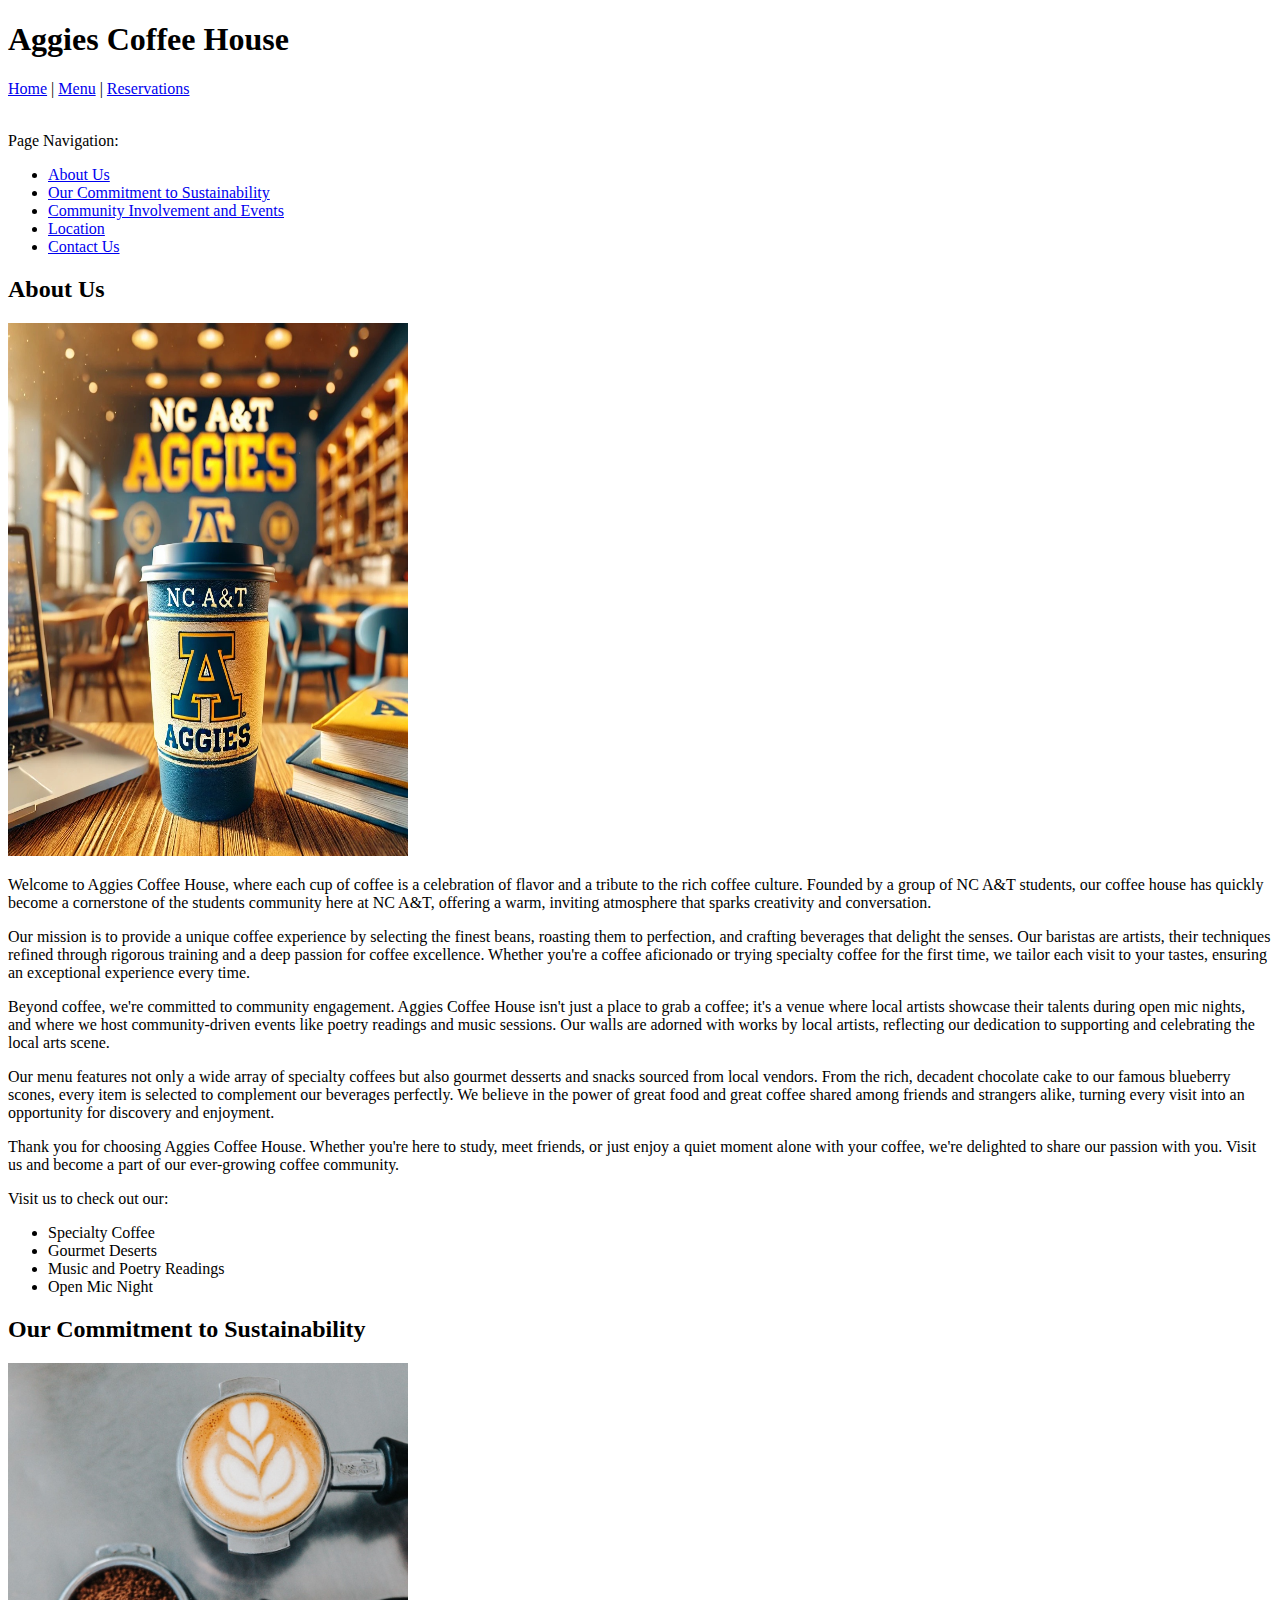
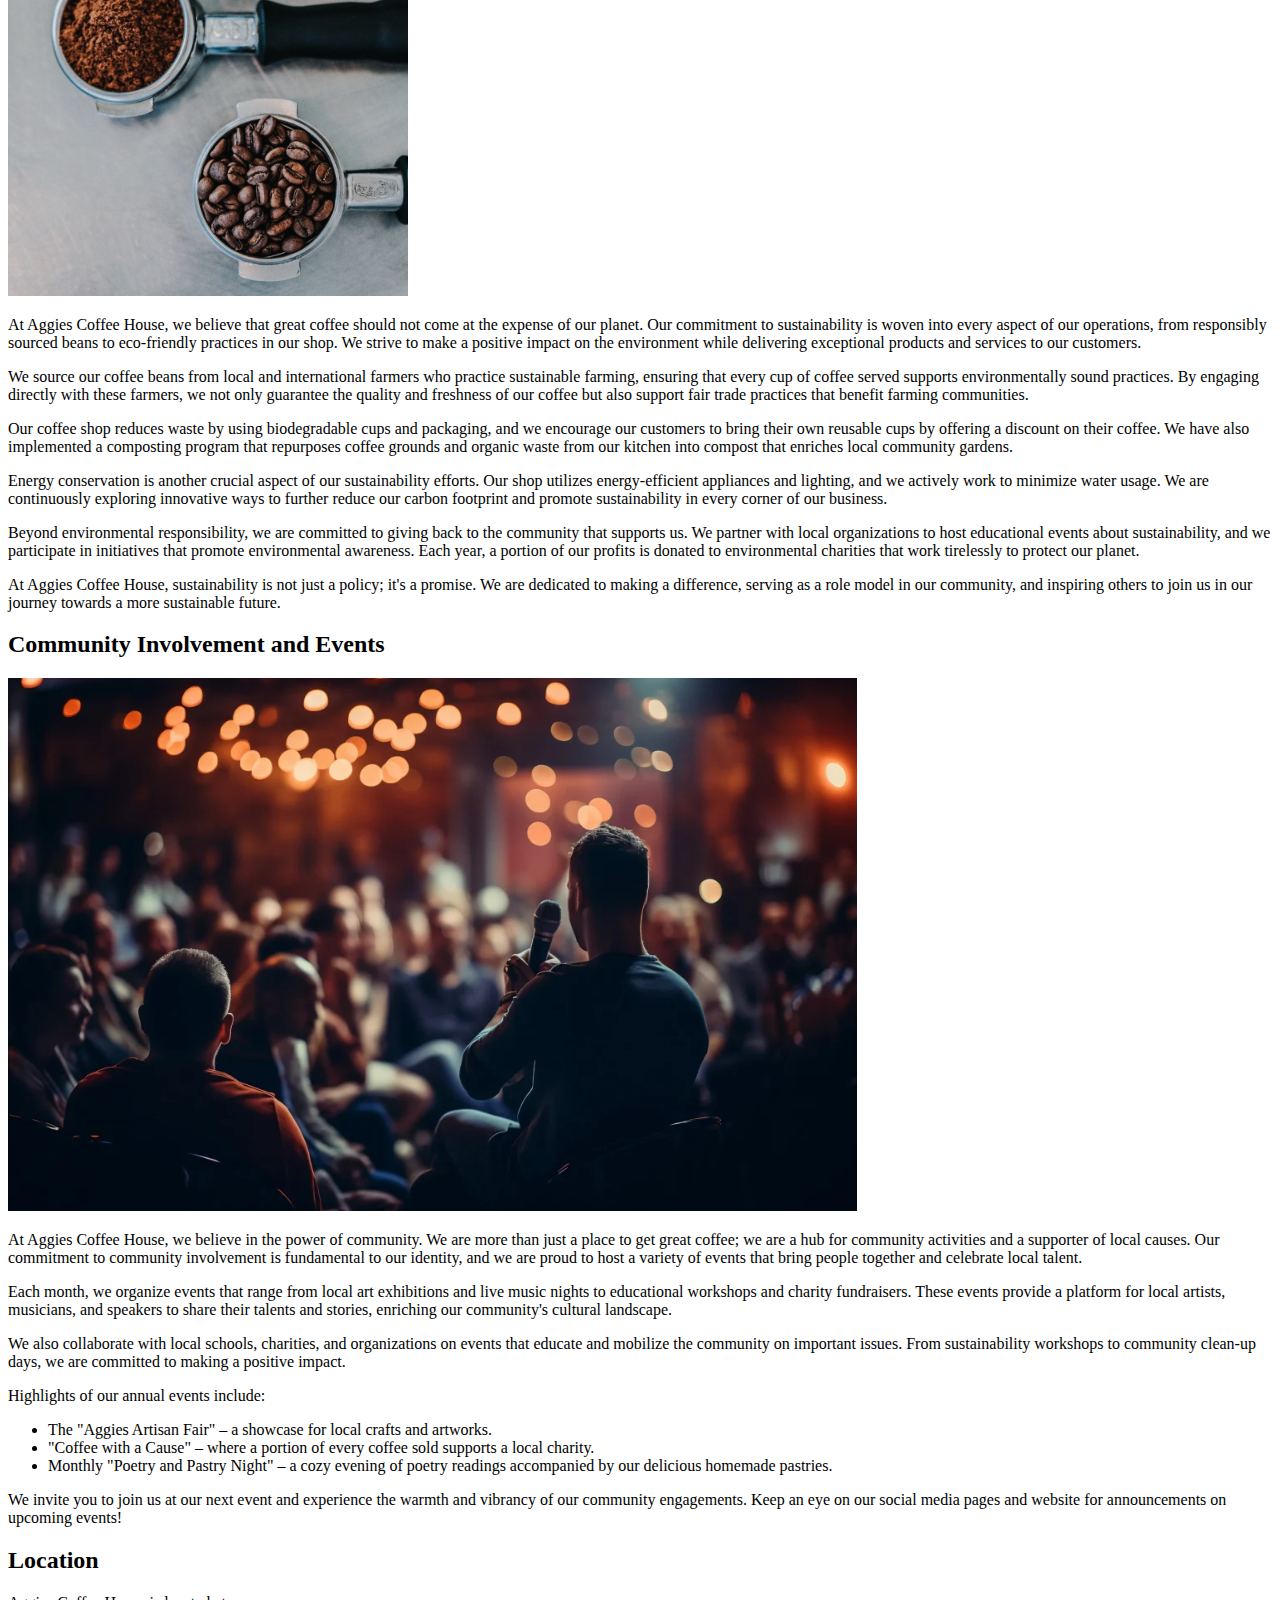
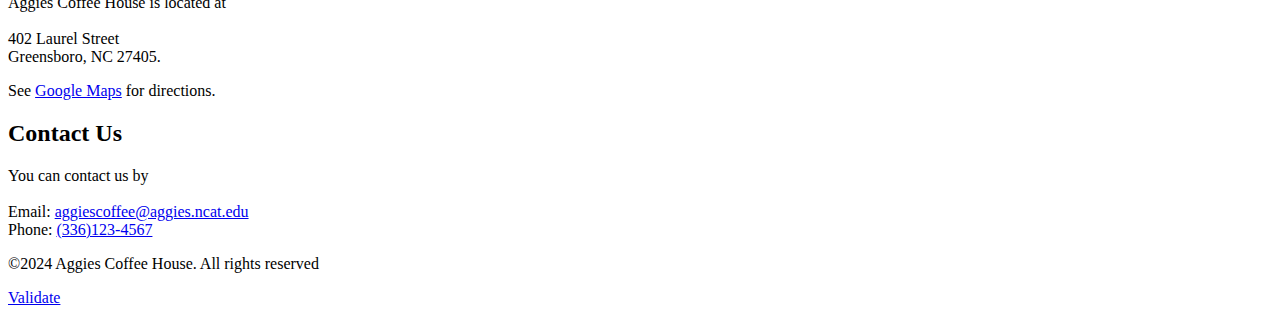
<file: assignment4/index.html>
<!DOCTYPE html>
<html lang="en">
<head>
    <meta charset="UTF-8">
    <title>Aggies Coffee House</title>
    <meta name="author" content="Group5">
    <link rel="icon" type="image/x-icon" href="images/favicon.ico">
</head>
<body>

    <header>
        <h1>Aggies Coffee House</h1>
        <nav>
            <a href="index.html"> Home</a>&nbsp;|
            <a href="menu.html"> Menu</a>&nbsp;|
            <a href="reservations.html"> Reservations</a>&nbsp;

            <br><br>

            <p>Page Navigation:</p>
            <ul>
               <li><a href="#about-us">About Us</a></li>
                <li><a href="#sustainability">Our Commitment to Sustainability</a></li> 
                <li><a href="community-events">Community Involvement and Events</a></li>
                <li><a href="#location">Location</a></li>
                <li><a href="#contact-us">Contact Us</a></li>
            </ul>
        </nav>
    </header>

    <main>
        <section id="about-us">
            <h2>About Us</h2>
            <img src="images/logo.png" alt="Aggies Coffee House" width="400" height="533">
            <p>
                Welcome to Aggies Coffee House, where each cup of coffee is a celebration of flavor and a tribute to the rich coffee culture. Founded by a group of NC A&T students, our coffee house has quickly become a cornerstone of the students community here at NC A&T, offering a warm, inviting atmosphere that sparks creativity and conversation.
            </p>
            <p>
                Our mission is to provide a unique coffee experience by selecting the finest beans, roasting them to perfection, and crafting beverages that delight the senses. Our baristas are artists, their techniques refined through rigorous training and a deep passion for coffee excellence. Whether you're a coffee aficionado or trying specialty coffee for the first time, we tailor each visit to your tastes, ensuring an exceptional experience every time.
            </p>
            <p>
                Beyond coffee, we're committed to community engagement. Aggies Coffee House isn't just a place to grab a coffee; it's a venue where local artists showcase their talents during open mic nights, and where we host community-driven events like poetry readings and music sessions. Our walls are adorned with works by local artists, reflecting our dedication to supporting and celebrating the local arts scene.
            </p>
            <p>
                Our menu features not only a wide array of specialty coffees but also gourmet desserts and snacks sourced from local vendors. From the rich, decadent chocolate cake to our famous blueberry scones, every item is selected to complement our beverages perfectly. We believe in the power of great food and great coffee shared among friends and strangers alike, turning every visit into an opportunity for discovery and enjoyment.
            </p>
            <p>
                Thank you for choosing Aggies Coffee House. Whether you're here to study, meet friends, or just enjoy a quiet moment alone with your coffee, we're delighted to share our passion with you. Visit us and become a part of our ever-growing coffee community.
            </p>


            <p>Visit us to check out our:</p>
            
            <ul>
                <li>Specialty Coffee</li>
                <li>Gourmet Deserts</li>
                <li>Music and Poetry Readings</li>
                <li>Open Mic Night</li>
            </ul>
        </section>

        <section id="community-events">
            <h2>Our Commitment to Sustainability</h2>

            <img src="images/coffee.jpg" alt="Coffee" width="400" height="533">

            <p>
                At Aggies Coffee House, we believe that great coffee should not come at the expense of our planet. Our commitment to sustainability is woven into every aspect of our operations, from responsibly sourced beans to eco-friendly practices in our shop. We strive to make a positive impact on the environment while delivering exceptional products and services to our customers.
            </p>
            <p>
                We source our coffee beans from local and international farmers who practice sustainable farming, ensuring that every cup of coffee served supports environmentally sound practices. By engaging directly with these farmers, we not only guarantee the quality and freshness of our coffee but also support fair trade practices that benefit farming communities.
            </p>
            <p>
                Our coffee shop reduces waste by using biodegradable cups and packaging, and we encourage our customers to bring their own reusable cups by offering a discount on their coffee. We have also implemented a composting program that repurposes coffee grounds and organic waste from our kitchen into compost that enriches local community gardens.
            </p>
            <p>
                Energy conservation is another crucial aspect of our sustainability efforts. Our shop utilizes energy-efficient appliances and lighting, and we actively work to minimize water usage. We are continuously exploring innovative ways to further reduce our carbon footprint and promote sustainability in every corner of our business.
            </p>
            <p>
                Beyond environmental responsibility, we are committed to giving back to the community that supports us. We partner with local organizations to host educational events about sustainability, and we participate in initiatives that promote environmental awareness. Each year, a portion of our profits is donated to environmental charities that work tirelessly to protect our planet.
            </p>
            <p>
                At Aggies Coffee House, sustainability is not just a policy; it's a promise. We are dedicated to making a difference, serving as a role model in our community, and inspiring others to join us in our journey towards a more sustainable future.
            </p>
        </section>
            <h2>Community Involvement and Events</h2>
            <img src="images/community.png" alt="Community at Aggies Coffee House" height="533">

            <p>
                At Aggies Coffee House, we believe in the power of community. We are more than just a place to get great coffee; we are a hub for community activities and a supporter of local causes. Our commitment to community involvement is fundamental to our identity, and we are proud to host a variety of events that bring people together and celebrate local talent.
            </p>
            <p>
                Each month, we organize events that range from local art exhibitions and live music nights to educational workshops and charity fundraisers. These events provide a platform for local artists, musicians, and speakers to share their talents and stories, enriching our community's cultural landscape.
            </p>
            <p>
                We also collaborate with local schools, charities, and organizations on events that educate and mobilize the community on important issues. From sustainability workshops to community clean-up days, we are committed to making a positive impact.
            </p>

            <p>Highlights of our annual events include:</p>
                <ul>
                    <li>The "Aggies Artisan Fair" – a showcase for local crafts and artworks.</li>
                    <li>"Coffee with a Cause" – where a portion of every coffee sold supports a local charity.</li>
                    <li>Monthly "Poetry and Pastry Night" – a cozy evening of poetry readings accompanied by our delicious homemade pastries.</li>
                </ul>
            
            <p>
                We invite you to join us at our next event and experience the warmth and vibrancy of our community engagements. Keep an eye on our social media pages and website for announcements on upcoming events!
            </p>

        <section id="location">
            <h2>Location</h2>
            
            <p>
                Aggies Coffee House is located at 
                <br><br>
                402 Laurel Street
                <br>
                Greensboro, NC 27405.
            </p>
            
            <p> See <a href="https://maps.app.goo.gl/orBDhaC6fTrbt9LY6" target="_blank">Google Maps</a> for directions. </p>
        </section>
        <section id="contact-us">
            <h2>Contact Us</h2>
            <p>
                You can contact us by 
                <br><br>
                Email: <a href="mailto:aggiescoffee@aggies.ncat.edu">aggiescoffee@aggies.ncat.edu</a>
                <br>
                Phone: <a href="tel:+13361234567">(336)123-4567</a>
            </p>
        </section>
    </main>

    <footer>
        <p> &copy;2024 Aggies Coffee House. All rights reserved</p>
        <a href="https://validator.w3.org/check?uri=referer" referrerpolicy="unsafe-url">Validate</a>
    </footer>


</body>
</html>
</file>
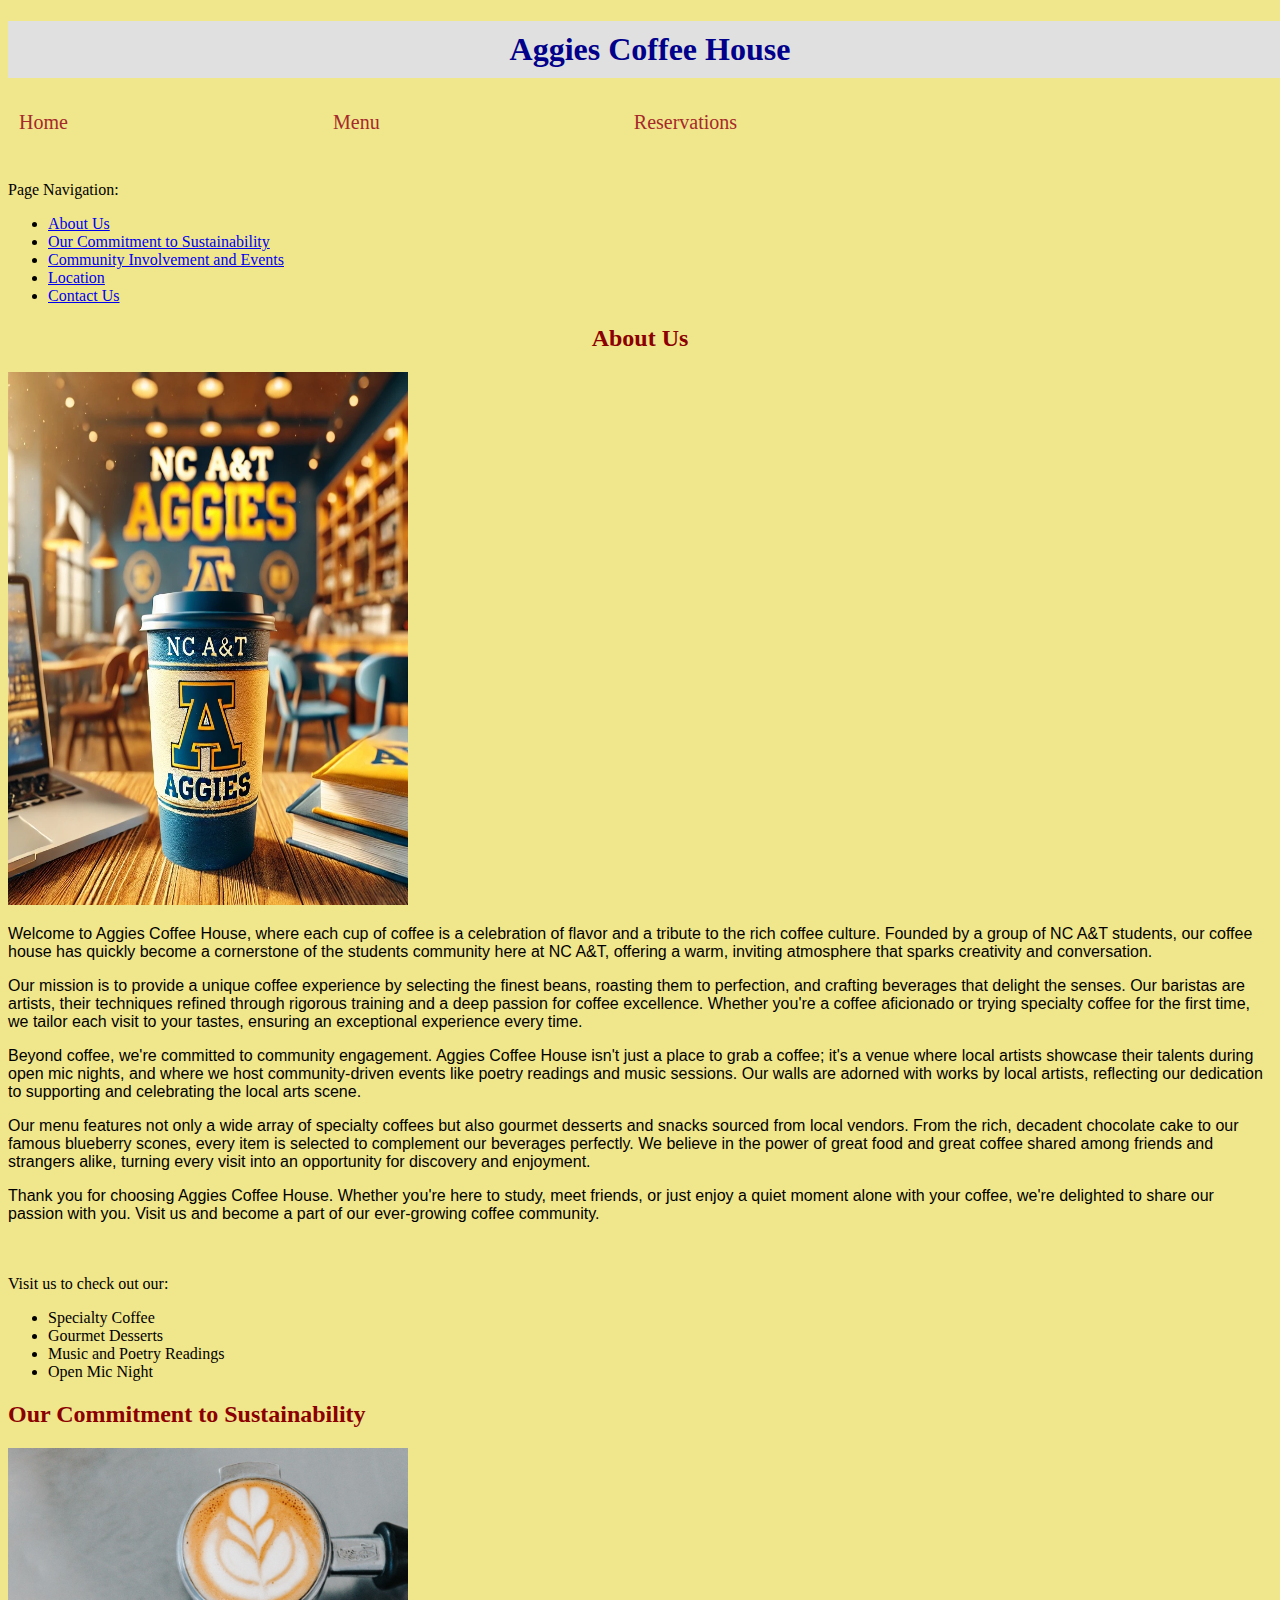
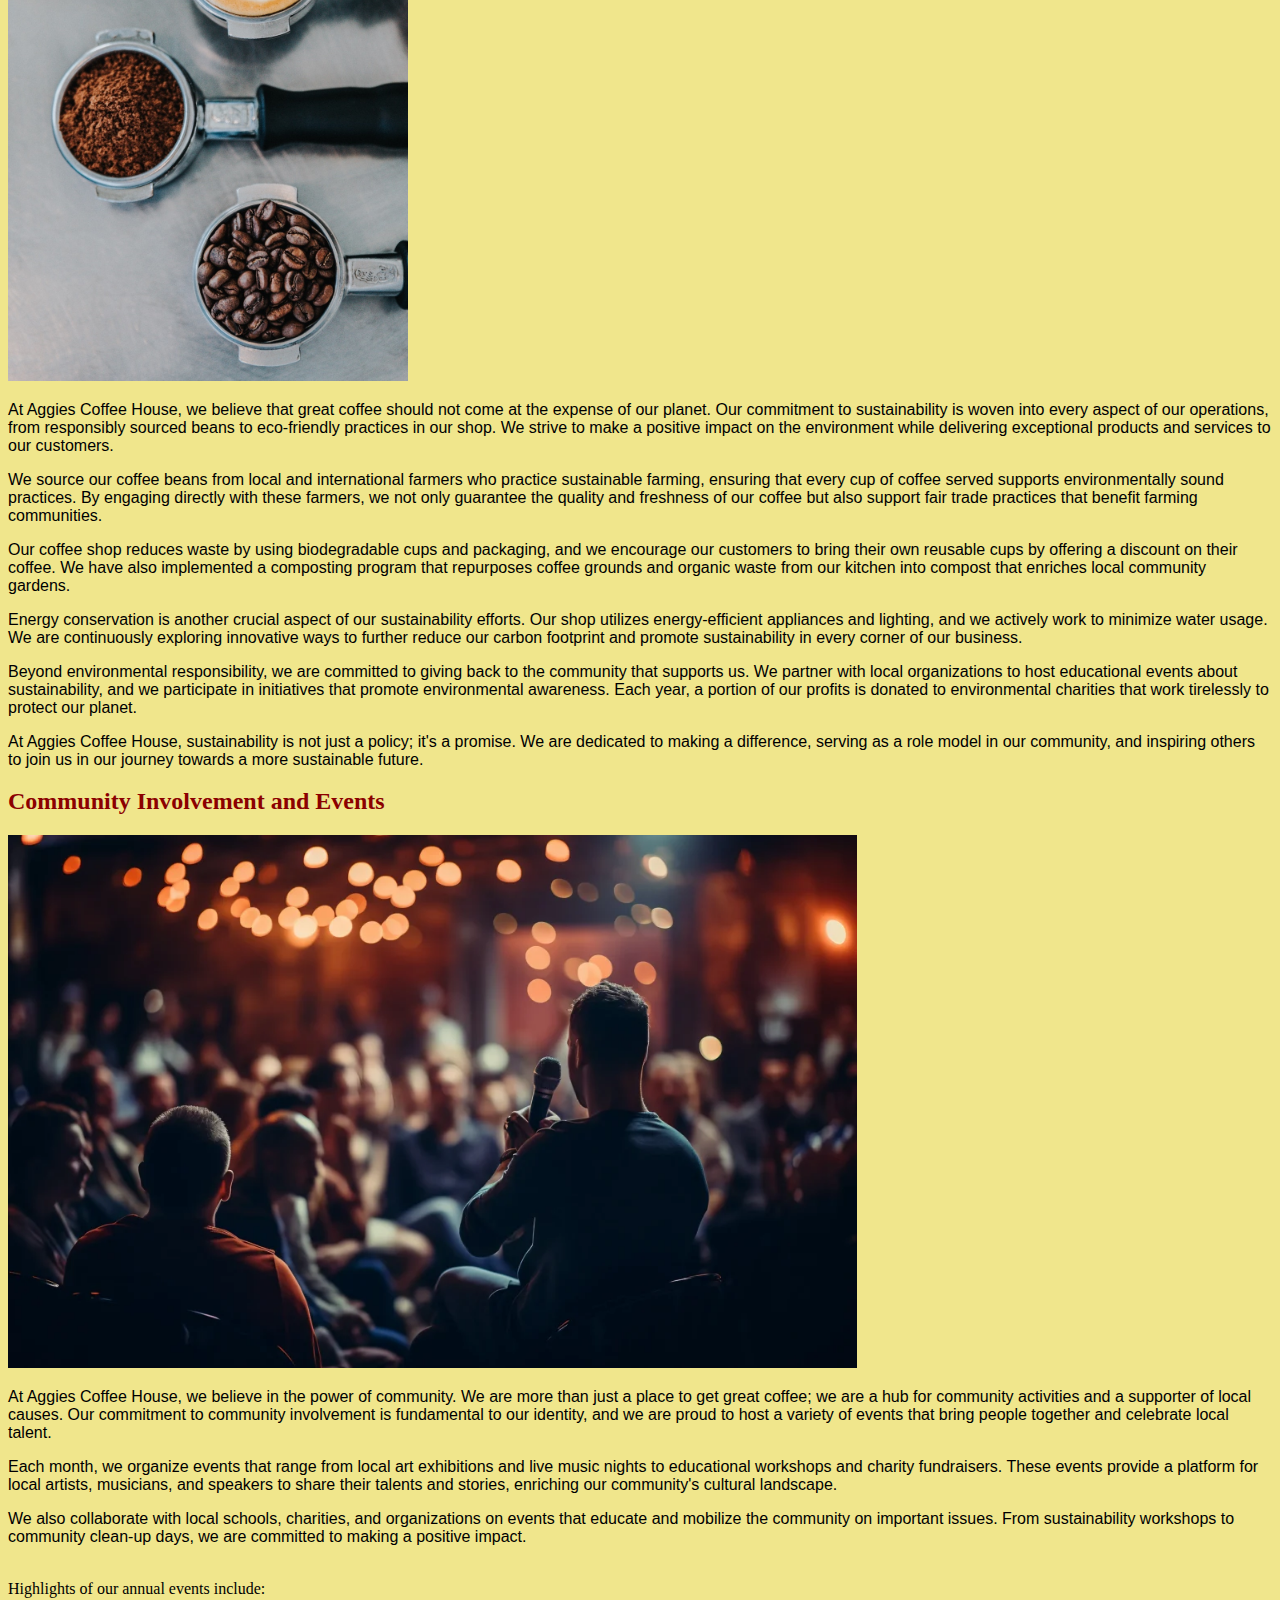
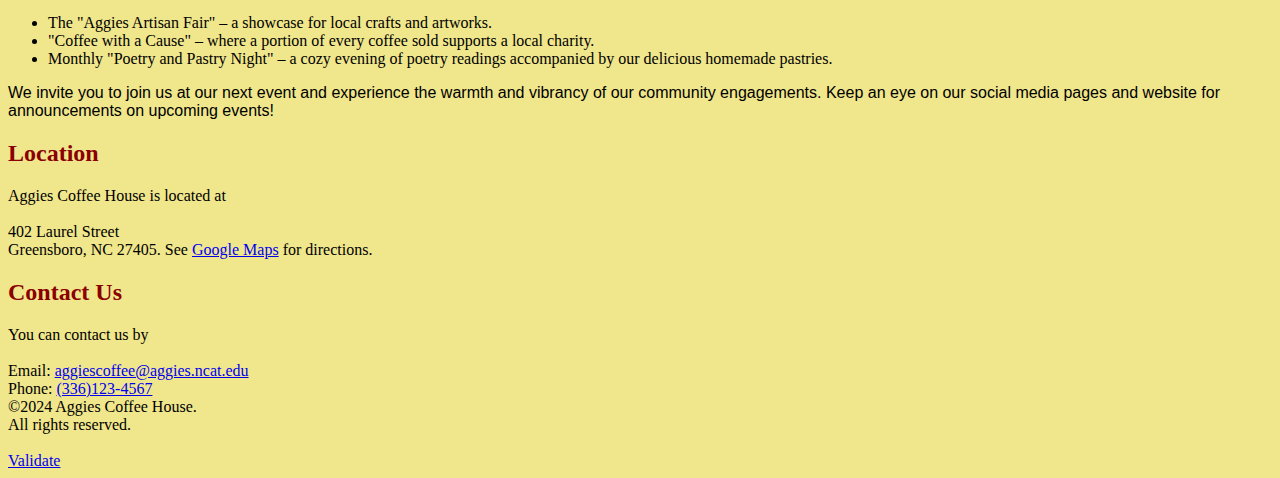
<file: assignment5/index.html>
<!DOCTYPE html>
<html lang="en">
<head>
    <meta charset="UTF-8">
    <title>Aggies Coffee House</title>
    <meta name="author" content="Group5">
    <link rel="icon" type="image/x-icon" href="images/favicon.ico">
</head>
<body style="background-color: #f0e68c;">

    <header>
        <h1 style="background-color: #e0e0e0; width: 100%; text-align: center; color: darkblue; padding: 10px;">
            Aggies Coffee House
        </h1>
        <nav>

            <table style="width: 100%; border-collapse: separate; border-spacing: 10px;">
              <tr>
                <td><a href="index.html" style="color: brown; font-size: 20px; text-decoration: none;">Home</a></td>
                <td><a href="menu.html" style="color: brown; font-size: 20px; text-decoration: none;">Menu</a></td>
                <td><a href="reservations.html" style="color: brown; font-size: 20px; text-decoration: none;">Reservations</a></td>
              </tr>
            </table>

            <br><br>Page Navigation:
            <ul>
                <li><a href="#about-us">About Us</a></li>
                <li><a href="#sustainability">Our Commitment to Sustainability</a></li>
                <li><a href="#community-events">Community Involvement and Events</a></li>
                <li><a href="#location">Location</a></li>
                <li><a href="#contact">Contact Us</a></li>
            </ul>
        </nav>
    </header>

    <main>
        <section id="about-us">
            <h2 style="text-align: center; color: darkred;">About Us</h2>
            <img src="images/logo.png" alt="Aggies Coffee House" width="400" height="533">
            <p style="font-family: Arial, sans-serif; font-size: 16px;">
                Welcome to Aggies Coffee House, where each cup of coffee is a celebration of flavor and a tribute to the rich coffee culture. Founded by a group of NC A&T students, our coffee house has quickly become a cornerstone of the students community here at NC A&T, offering a warm, inviting atmosphere that sparks creativity and conversation.
            </p>
            <p style="font-family: Arial, sans-serif; font-size: 16px;">
                Our mission is to provide a unique coffee experience by selecting the finest beans, roasting them to perfection, and crafting beverages that delight the senses. Our baristas are artists, their techniques refined through rigorous training and a deep passion for coffee excellence. Whether you're a coffee aficionado or trying specialty coffee for the first time, we tailor each visit to your tastes, ensuring an exceptional experience every time.
            </p>
            <p style="font-family: Arial, sans-serif; font-size: 16px;">
                Beyond coffee, we're committed to community engagement. Aggies Coffee House isn't just a place to grab a coffee; it's a venue where local artists showcase their talents during open mic nights, and where we host community-driven events like poetry readings and music sessions. Our walls are adorned with works by local artists, reflecting our dedication to supporting and celebrating the local arts scene.
            </p>
            <p style="font-family: Arial, sans-serif; font-size: 16px;">
                Our menu features not only a wide array of specialty coffees but also gourmet desserts and snacks sourced from local vendors. From the rich, decadent chocolate cake to our famous blueberry scones, every item is selected to complement our beverages perfectly. We believe in the power of great food and great coffee shared among friends and strangers alike, turning every visit into an opportunity for discovery and enjoyment.
            </p>
            <p style="font-family: Arial, sans-serif; font-size: 16px;">
                Thank you for choosing Aggies Coffee House. Whether you're here to study, meet friends, or just enjoy a quiet moment alone with your coffee, we're delighted to share our passion with you. Visit us and become a part of our ever-growing coffee community.
            </p>

            <br><br>Visit us to check out our:
            
            <ul>
                <li>Specialty Coffee</li>
                <li>Gourmet Desserts</li>
                <li>Music and Poetry Readings</li>
                <li>Open Mic Night</li>
            </ul>
        </section>

        <section id="sustainability">
            <h2 style="color: darkred;">Our Commitment to Sustainability</h2>

            <img src="images/coffee.jpg" alt="Coffee" width="400" height="533">

            <p style="font-family: Arial, sans-serif; font-size: 16px;">
                At Aggies Coffee House, we believe that great coffee should not come at the expense of our planet. Our commitment to sustainability is woven into every aspect of our operations, from responsibly sourced beans to eco-friendly practices in our shop. We strive to make a positive impact on the environment while delivering exceptional products and services to our customers.
            </p>
            <p style="font-family: Arial, sans-serif; font-size: 16px;">
                We source our coffee beans from local and international farmers who practice sustainable farming, ensuring that every cup of coffee served supports environmentally sound practices. By engaging directly with these farmers, we not only guarantee the quality and freshness of our coffee but also support fair trade practices that benefit farming communities.
            </p>
            <p style="font-family: Arial, sans-serif; font-size: 16px;">
                Our coffee shop reduces waste by using biodegradable cups and packaging, and we encourage our customers to bring their own reusable cups by offering a discount on their coffee. We have also implemented a composting program that repurposes coffee grounds and organic waste from our kitchen into compost that enriches local community gardens.
            </p>
            <p style="font-family: Arial, sans-serif; font-size: 16px;">
                Energy conservation is another crucial aspect of our sustainability efforts. Our shop utilizes energy-efficient appliances and lighting, and we actively work to minimize water usage. We are continuously exploring innovative ways to further reduce our carbon footprint and promote sustainability in every corner of our business.
            </p>
            <p style="font-family: Arial, sans-serif; font-size: 16px;">
                Beyond environmental responsibility, we are committed to giving back to the community that supports us. We partner with local organizations to host educational events about sustainability, and we participate in initiatives that promote environmental awareness. Each year, a portion of our profits is donated to environmental charities that work tirelessly to protect our planet.
            </p>

            <p style="font-family: Arial, sans-serif; font-size: 16px;">
                At Aggies Coffee House, sustainability is not just a policy; it's a promise. We are dedicated to making a difference, serving as a role model in our community, and inspiring others to join us in our journey towards a more sustainable future.
            </p>
        </section>

        <section id="community-events">
            <h2 style="color: darkred;">Community Involvement and Events</h2>
            <img src="images/community.png" alt="Community at Aggies Coffee House" height="533">

            <p style="font-family: Arial, sans-serif; font-size: 16px;">
                At Aggies Coffee House, we believe in the power of community. We are more than just a place to get great coffee; we are a hub for community activities and a supporter of local causes. Our commitment to community involvement is fundamental to our identity, and we are proud to host a variety of events that bring people together and celebrate local talent.
            </p>
            <p style="font-family: Arial, sans-serif; font-size: 16px;">
                Each month, we organize events that range from local art exhibitions and live music nights to educational workshops and charity fundraisers. These events provide a platform for local artists, musicians, and speakers to share their talents and stories, enriching our community's cultural landscape.
            </p>
            <p style="font-family: Arial, sans-serif; font-size: 16px;">
                We also collaborate with local schools, charities, and organizations on events that educate and mobilize the community on important issues. From sustainability workshops to community clean-up days, we are committed to making a positive impact.
            </p>

            <br>Highlights of our annual events include:
                <ul>
                    <li>The "Aggies Artisan Fair" – a showcase for local crafts and artworks.</li>
                    <li>"Coffee with a Cause" – where a portion of every coffee sold supports a local charity.</li>
                    <li>Monthly "Poetry and Pastry Night" – a cozy evening of poetry readings accompanied by our delicious homemade pastries.</li>
                </ul>
            
            <p style="font-family: Arial, sans-serif; font-size: 16px;">
                We invite you to join us at our next event and experience the warmth and vibrancy of our community engagements. Keep an eye on our social media pages and website for announcements on upcoming events!
            </p>
        </section>

        <section id="location">
            <h2 style="color: darkred;">Location</h2>
                Aggies Coffee House is located at 
                <br><br>
                402 Laurel Street
                <br>
                Greensboro, NC 27405.
            
            See <a href="https://maps.app.goo.gl/orBDhaC6fTrbt9LY6" target="_blank">Google Maps</a> for directions.
        </section>

        <section id="contact">
            <h2 style="color: darkred;">Contact Us</h2>
                You can contact us by 
                <br><br>
                Email: <a href="mailto:aggiescoffee@aggies.ncat.edu">aggiescoffee@aggies.ncat.edu</a>
                <br>
                Phone: <a href="tel:+13361234567">(336)123-4567</a>
        </section>

    </main>

    <footer>
        &copy;2024 Aggies Coffee House.<br>
        All rights reserved.<br><br>
        <a href="https://validator.w3.org/check?uri=referer" referrerpolicy="unsafe-url">Validate</a>
    </footer>

</body>
</html>
</file>
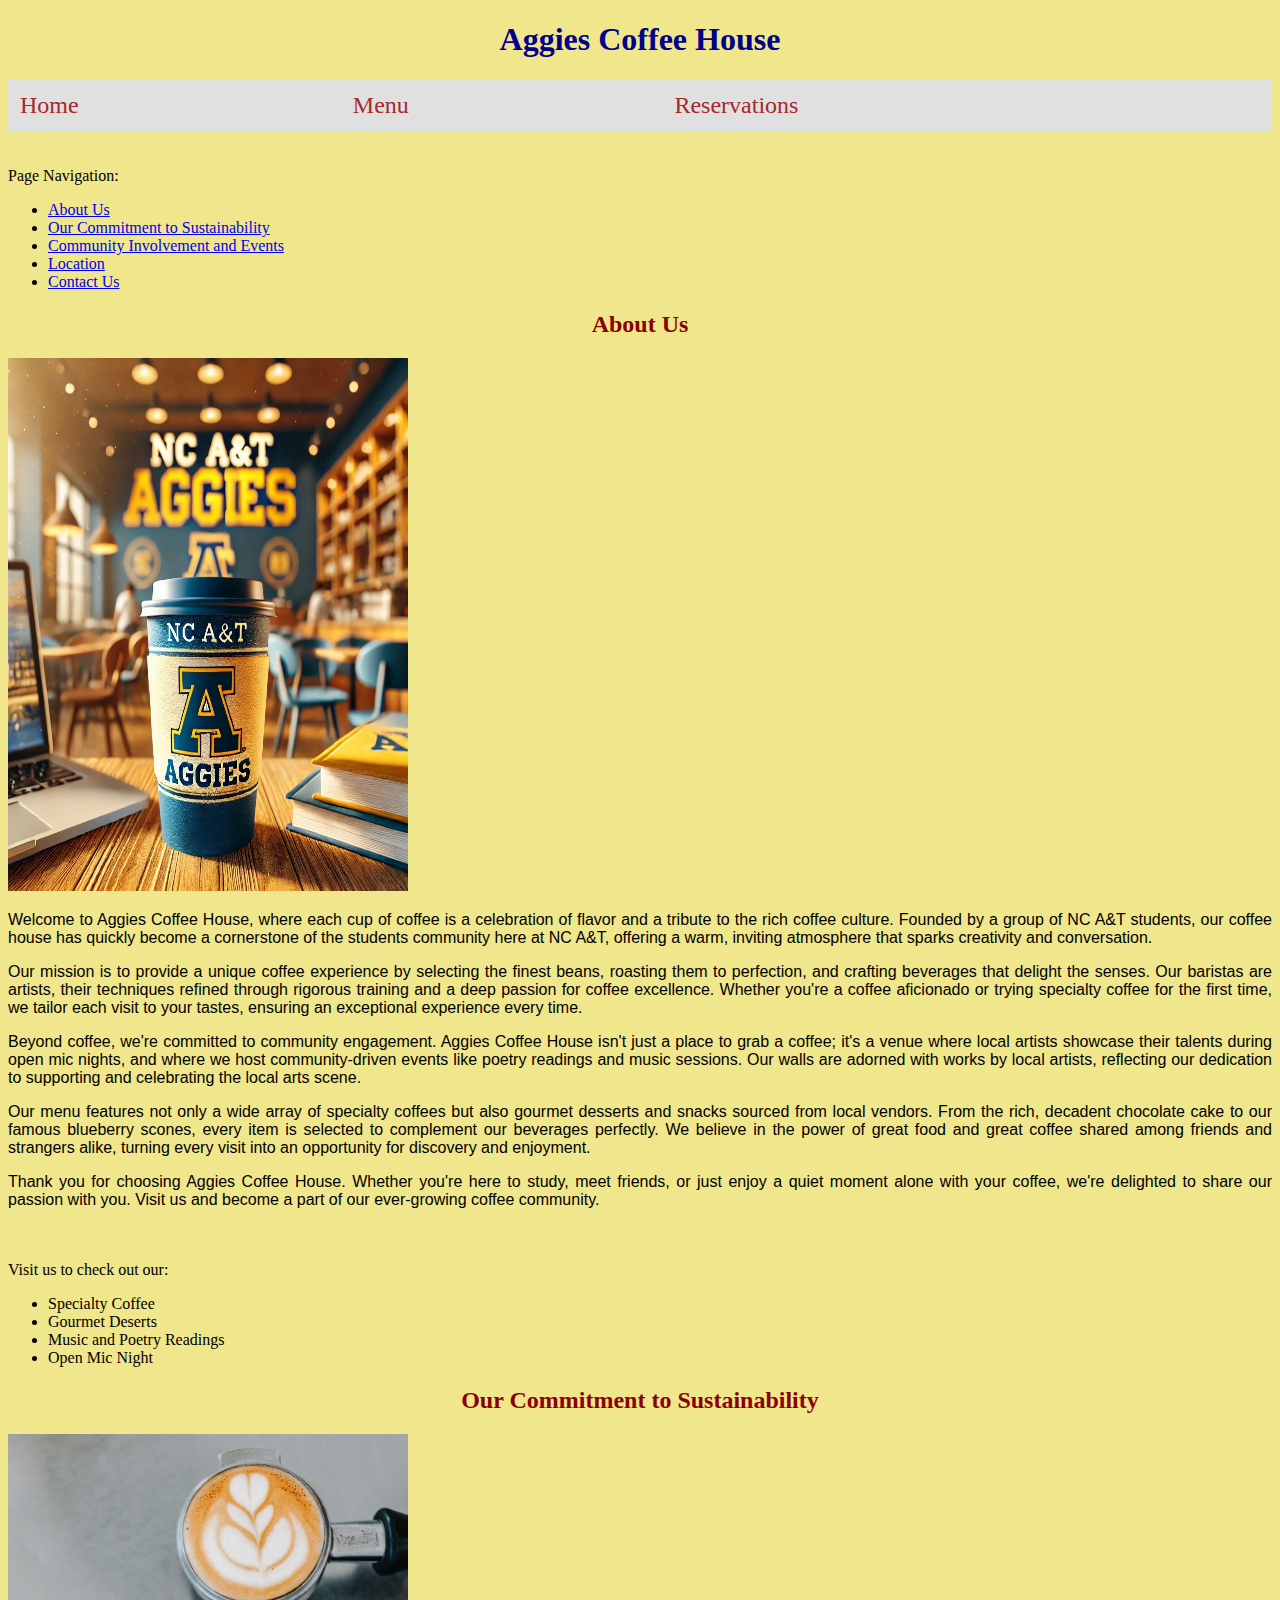
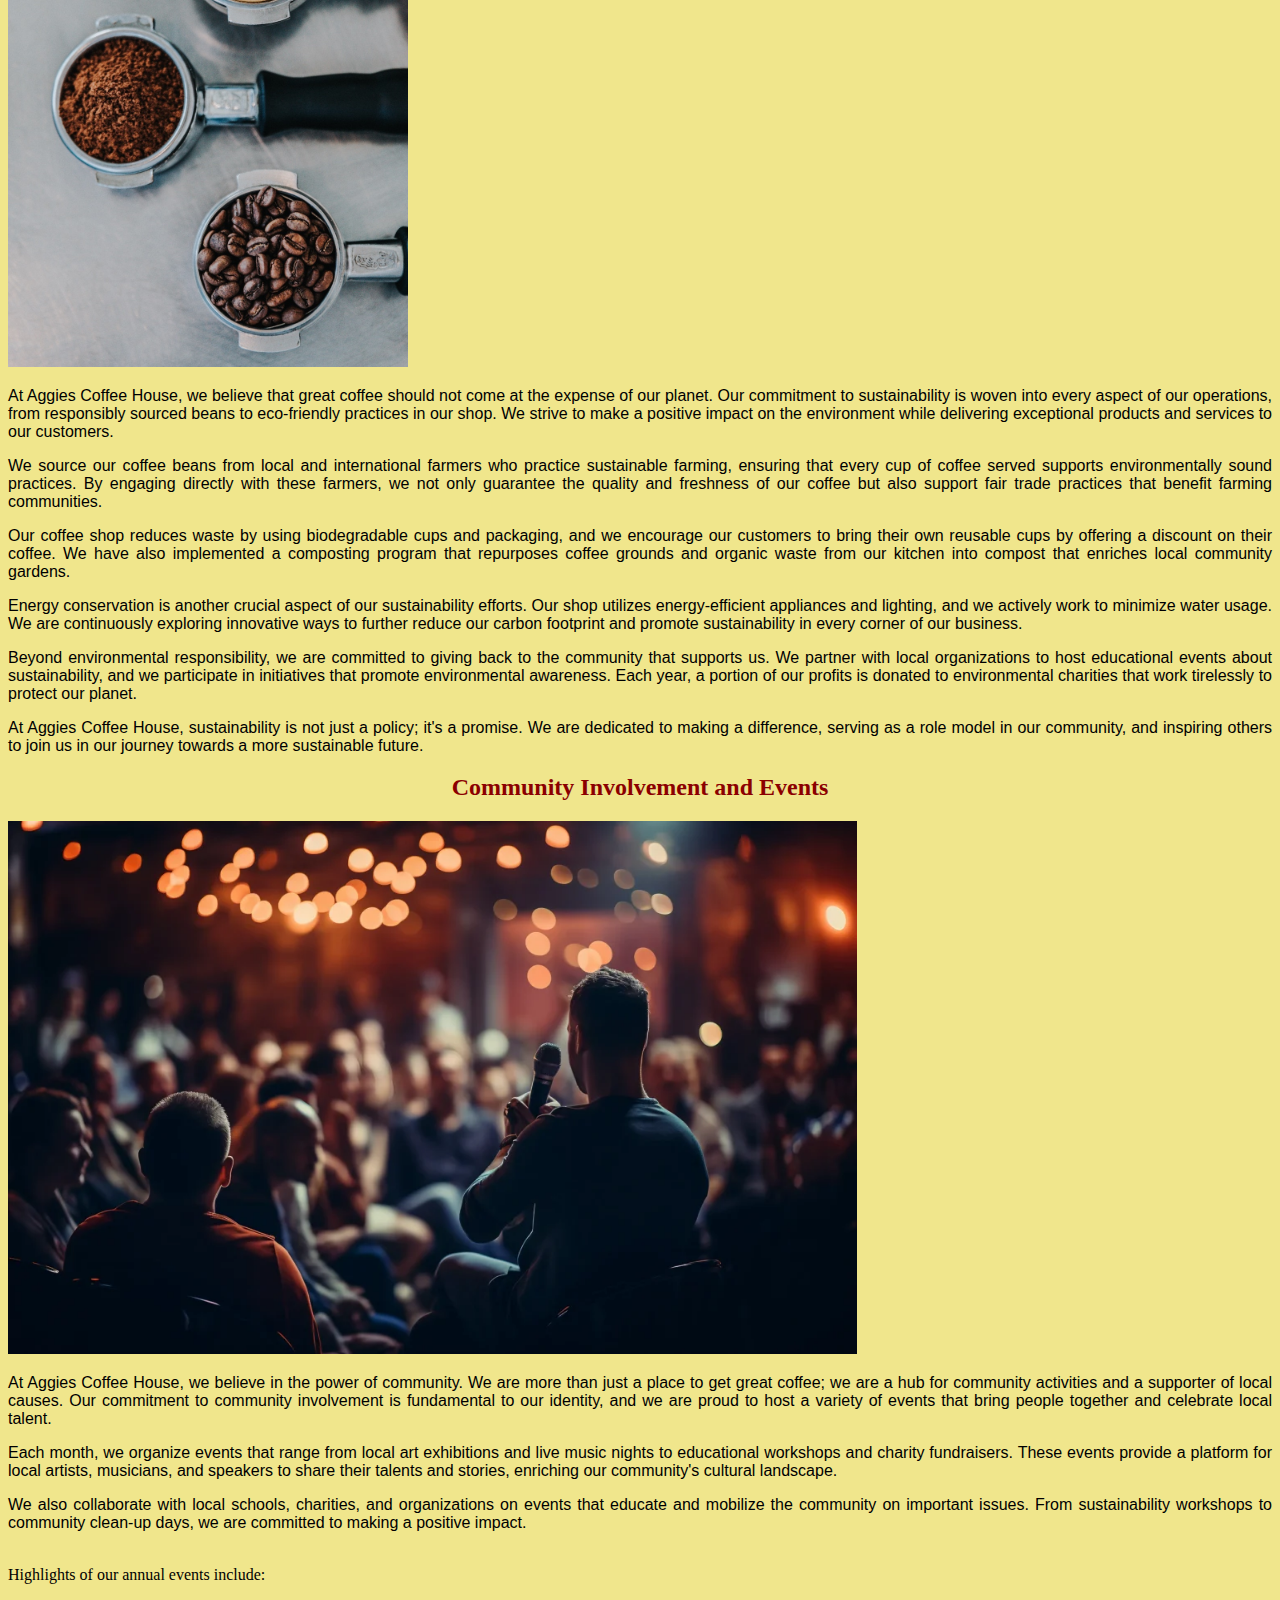
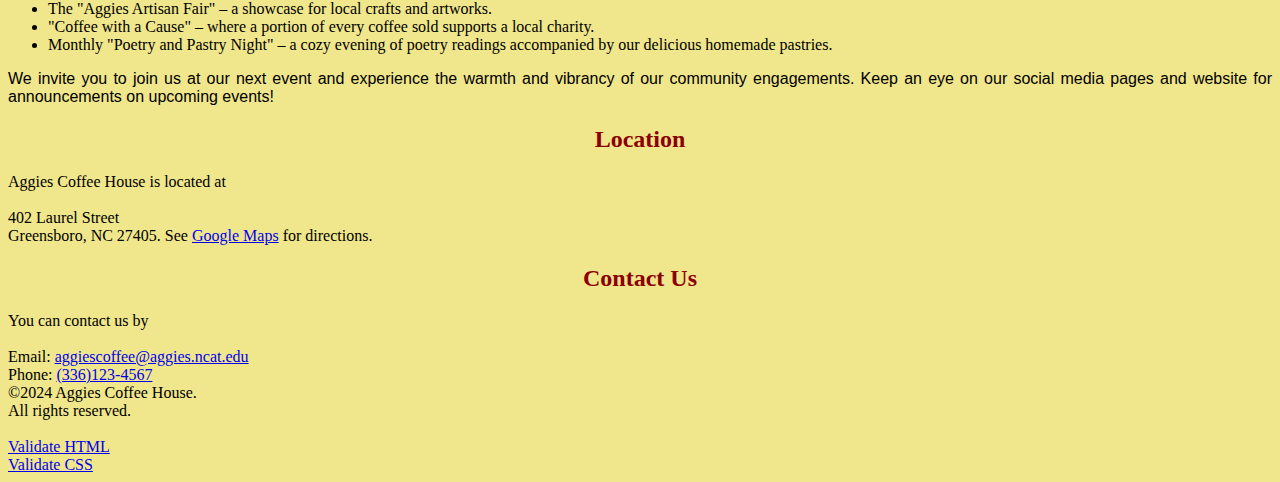
<file: assignment6/index.html>
<!DOCTYPE html>
<html lang="en">
<head>
    <meta charset="UTF-8">
    <title>Aggies Coffee House</title>
    <meta name="author" content="Group5">
    <link rel="icon" type="image/x-icon" href="images/favicon.ico">
    <link rel="stylesheet" type="text/css" href="styles.css">
</head>
<body>

    <header>
        <h1>Aggies Coffee House</h1>
        <nav>

            <table>
              <tr>
                <td><a href="index.html">Home</a></td>
                <td><a href="menu.html">Menu</a></td>
                <td><a href="reservations.html">Reservations</a></td>
              </tr>
            </table>

            <br><br>Page Navigation:
            <ul>
                <li><a href="#about-us">About Us</a></li>
                <li><a href="#sustainability">Our Commitment to Sustainability</a></li>
                <li><a href="#community-events">Community Involvement and Events</a></li>
                <li><a href="#location">Location</a></li>
                <li><a href="#contact">Contact Us</a></li>
            </ul>
        </nav>
    </header>

    <main>
        <section id="about-us">
            <h2>About Us</h2>
            <img src="images/logo.png" alt="Aggies Coffee House" width="400" height="533">
            <p>
                Welcome to Aggies Coffee House, where each cup of coffee is a celebration of flavor and a tribute to the rich coffee culture. Founded by a group of NC A&T students, our coffee house has quickly become a cornerstone of the students community here at NC A&T, offering a warm, inviting atmosphere that sparks creativity and conversation.
            </p>
            <p>
                Our mission is to provide a unique coffee experience by selecting the finest beans, roasting them to perfection, and crafting beverages that delight the senses. Our baristas are artists, their techniques refined through rigorous training and a deep passion for coffee excellence. Whether you're a coffee aficionado or trying specialty coffee for the first time, we tailor each visit to your tastes, ensuring an exceptional experience every time.
            </p>
            <p>
                Beyond coffee, we're committed to community engagement. Aggies Coffee House isn't just a place to grab a coffee; it's a venue where local artists showcase their talents during open mic nights, and where we host community-driven events like poetry readings and music sessions. Our walls are adorned with works by local artists, reflecting our dedication to supporting and celebrating the local arts scene.
            </p>
            <p>
                Our menu features not only a wide array of specialty coffees but also gourmet desserts and snacks sourced from local vendors. From the rich, decadent chocolate cake to our famous blueberry scones, every item is selected to complement our beverages perfectly. We believe in the power of great food and great coffee shared among friends and strangers alike, turning every visit into an opportunity for discovery and enjoyment.
            </p>
            <p>
                Thank you for choosing Aggies Coffee House. Whether you're here to study, meet friends, or just enjoy a quiet moment alone with your coffee, we're delighted to share our passion with you. Visit us and become a part of our ever-growing coffee community.
            </p>


            <br><br>Visit us to check out our:
            
            <ul>
                <li>Specialty Coffee</li>
                <li>Gourmet Deserts</li>
                <li>Music and Poetry Readings</li>
                <li>Open Mic Night</li>
            </ul>
        </section>

        <section id="sustainability">
            <h2>Our Commitment to Sustainability</h2>

            <img src="images/coffee.jpg" alt="Coffee" width="400" height="533">

            <p>
                At Aggies Coffee House, we believe that great coffee should not come at the expense of our planet. Our commitment to sustainability is woven into every aspect of our operations, from responsibly sourced beans to eco-friendly practices in our shop. We strive to make a positive impact on the environment while delivering exceptional products and services to our customers.
            </p>
            <p>
                We source our coffee beans from local and international farmers who practice sustainable farming, ensuring that every cup of coffee served supports environmentally sound practices. By engaging directly with these farmers, we not only guarantee the quality and freshness of our coffee but also support fair trade practices that benefit farming communities.
            </p>
            <p>
                Our coffee shop reduces waste by using biodegradable cups and packaging, and we encourage our customers to bring their own reusable cups by offering a discount on their coffee. We have also implemented a composting program that repurposes coffee grounds and organic waste from our kitchen into compost that enriches local community gardens.
            </p>
            <p>
                Energy conservation is another crucial aspect of our sustainability efforts. Our shop utilizes energy-efficient appliances and lighting, and we actively work to minimize water usage. We are continuously exploring innovative ways to further reduce our carbon footprint and promote sustainability in every corner of our business.
            </p>
            <p>
                Beyond environmental responsibility, we are committed to giving back to the community that supports us. We partner with local organizations to host educational events about sustainability, and we participate in initiatives that promote environmental awareness. Each year, a portion of our profits is donated to environmental charities that work tirelessly to protect our planet.
            </p>
            <p>
                At Aggies Coffee House, sustainability is not just a policy; it's a promise. We are dedicated to making a difference, serving as a role model in our community, and inspiring others to join us in our journey towards a more sustainable future.
            </p>
        </section>

        <section id="community-events">
            <h2>Community Involvement and Events</h2>
            <img src="images/community.png" alt="Community at Aggies Coffee House" height="533">

            <p>
                At Aggies Coffee House, we believe in the power of community. We are more than just a place to get great coffee; we are a hub for community activities and a supporter of local causes. Our commitment to community involvement is fundamental to our identity, and we are proud to host a variety of events that bring people together and celebrate local talent.
            </p>
            <p>
                Each month, we organize events that range from local art exhibitions and live music nights to educational workshops and charity fundraisers. These events provide a platform for local artists, musicians, and speakers to share their talents and stories, enriching our community's cultural landscape.
            </p>
            <p>
                We also collaborate with local schools, charities, and organizations on events that educate and mobilize the community on important issues. From sustainability workshops to community clean-up days, we are committed to making a positive impact.
            </p>

            <br>Highlights of our annual events include:
                <ul>
                    <li>The "Aggies Artisan Fair" – a showcase for local crafts and artworks.</li>
                    <li>"Coffee with a Cause" – where a portion of every coffee sold supports a local charity.</li>
                    <li>Monthly "Poetry and Pastry Night" – a cozy evening of poetry readings accompanied by our delicious homemade pastries.</li>
                </ul>
            
            <p>
                We invite you to join us at our next event and experience the warmth and vibrancy of our community engagements. Keep an eye on our social media pages and website for announcements on upcoming events!
            </p>
        </section>

        <section id="location">
            <h2>Location</h2>
                Aggies Coffee House is located at 
                <br><br>
                402 Laurel Street
                <br>
                Greensboro, NC 27405.
            
            See <a href="https://maps.app.goo.gl/orBDhaC6fTrbt9LY6" target="_blank">Google Maps</a> for directions.
        </section>

        <section id="contact">
            <h2>Contact Us</h2>
                You can contact us by 
                <br><br>
                Email: <a href="mailto:aggiescoffee@aggies.ncat.edu">aggiescoffee@aggies.ncat.edu</a>
                <br>
                Phone: <a href="tel:+13361234567">(336)123-4567</a>
        </section>

    </main>

    <footer>
        &copy;2024 Aggies Coffee House.<br>
        All rights reserved.<br><br>

        <a href="https://validator.w3.org/check?uri=referer" referrerpolicy="unsafe-url">Validate HTML</a> <br>

        <a href="https://jigsaw.w3.org/css-validator/check/referer" referrerpolicy="unsafe-url">Validate CSS</a>
    </footer>

</body>
</html>
</file>
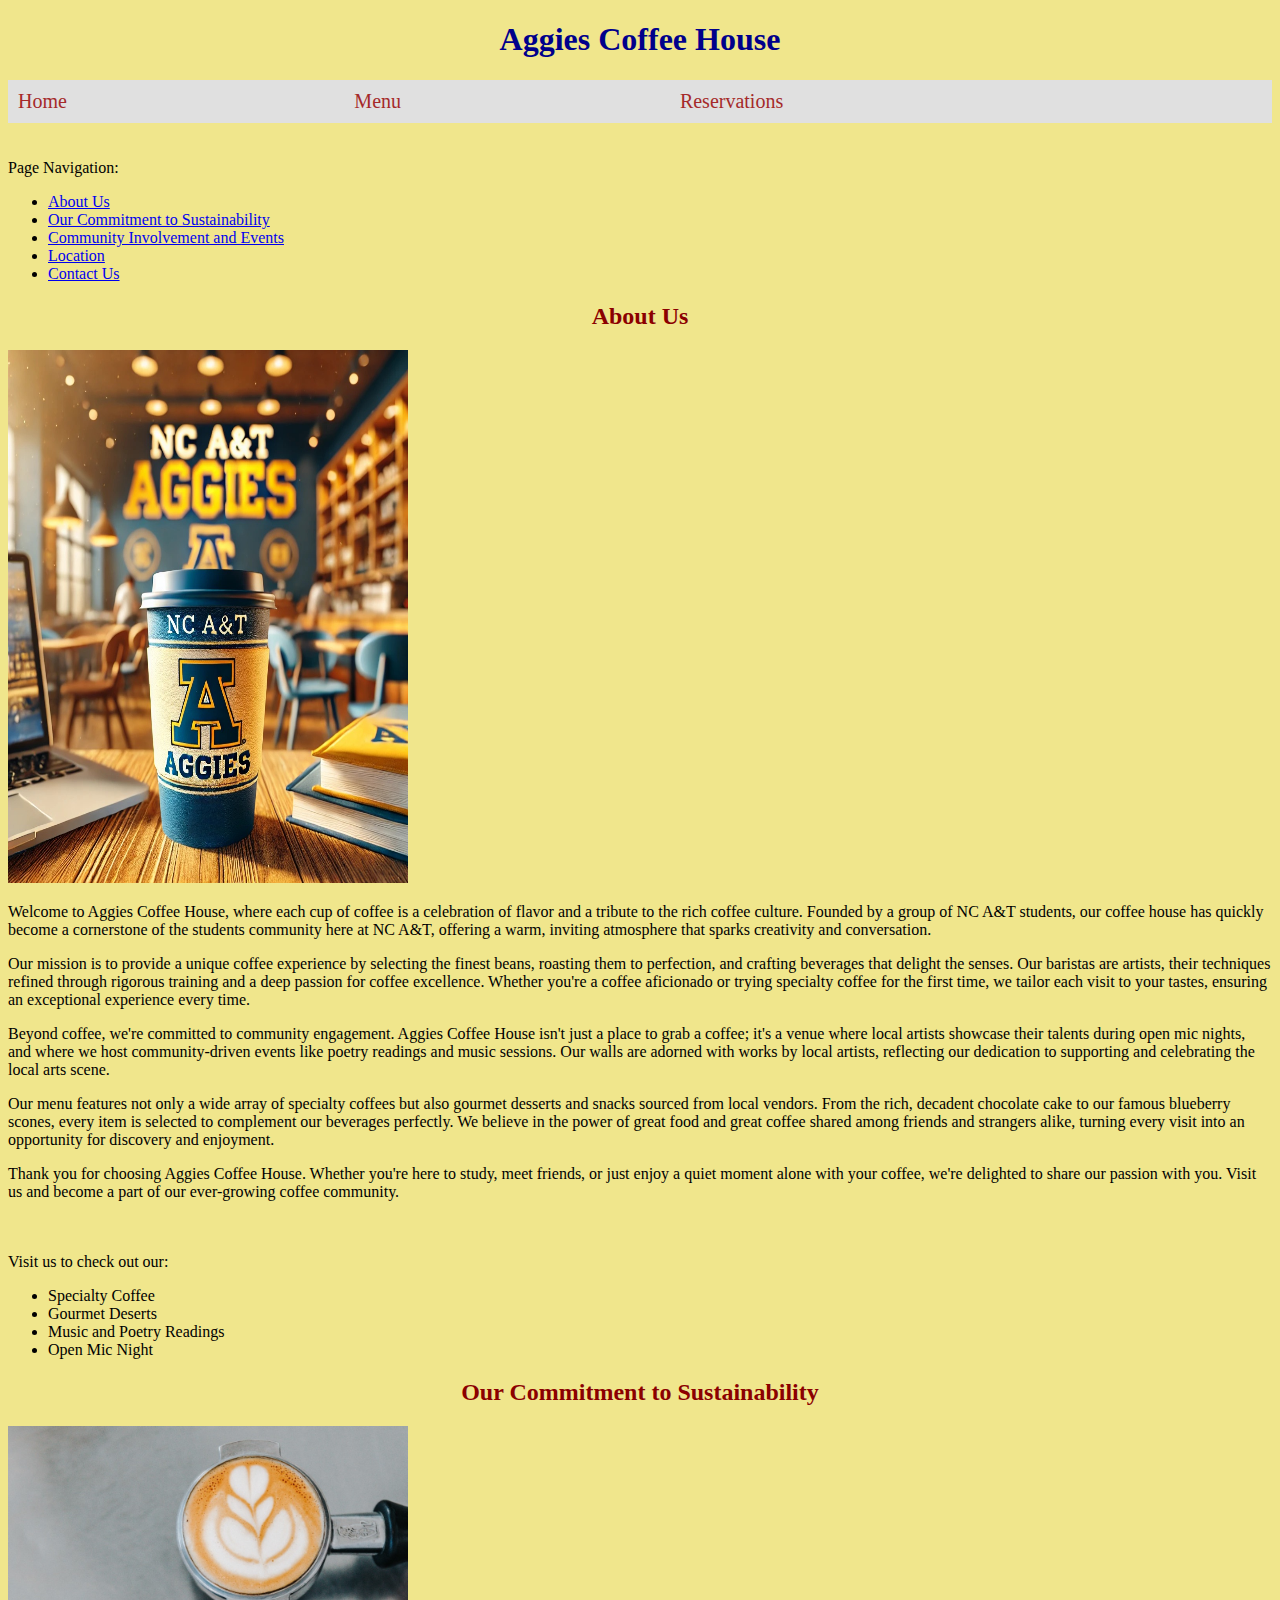
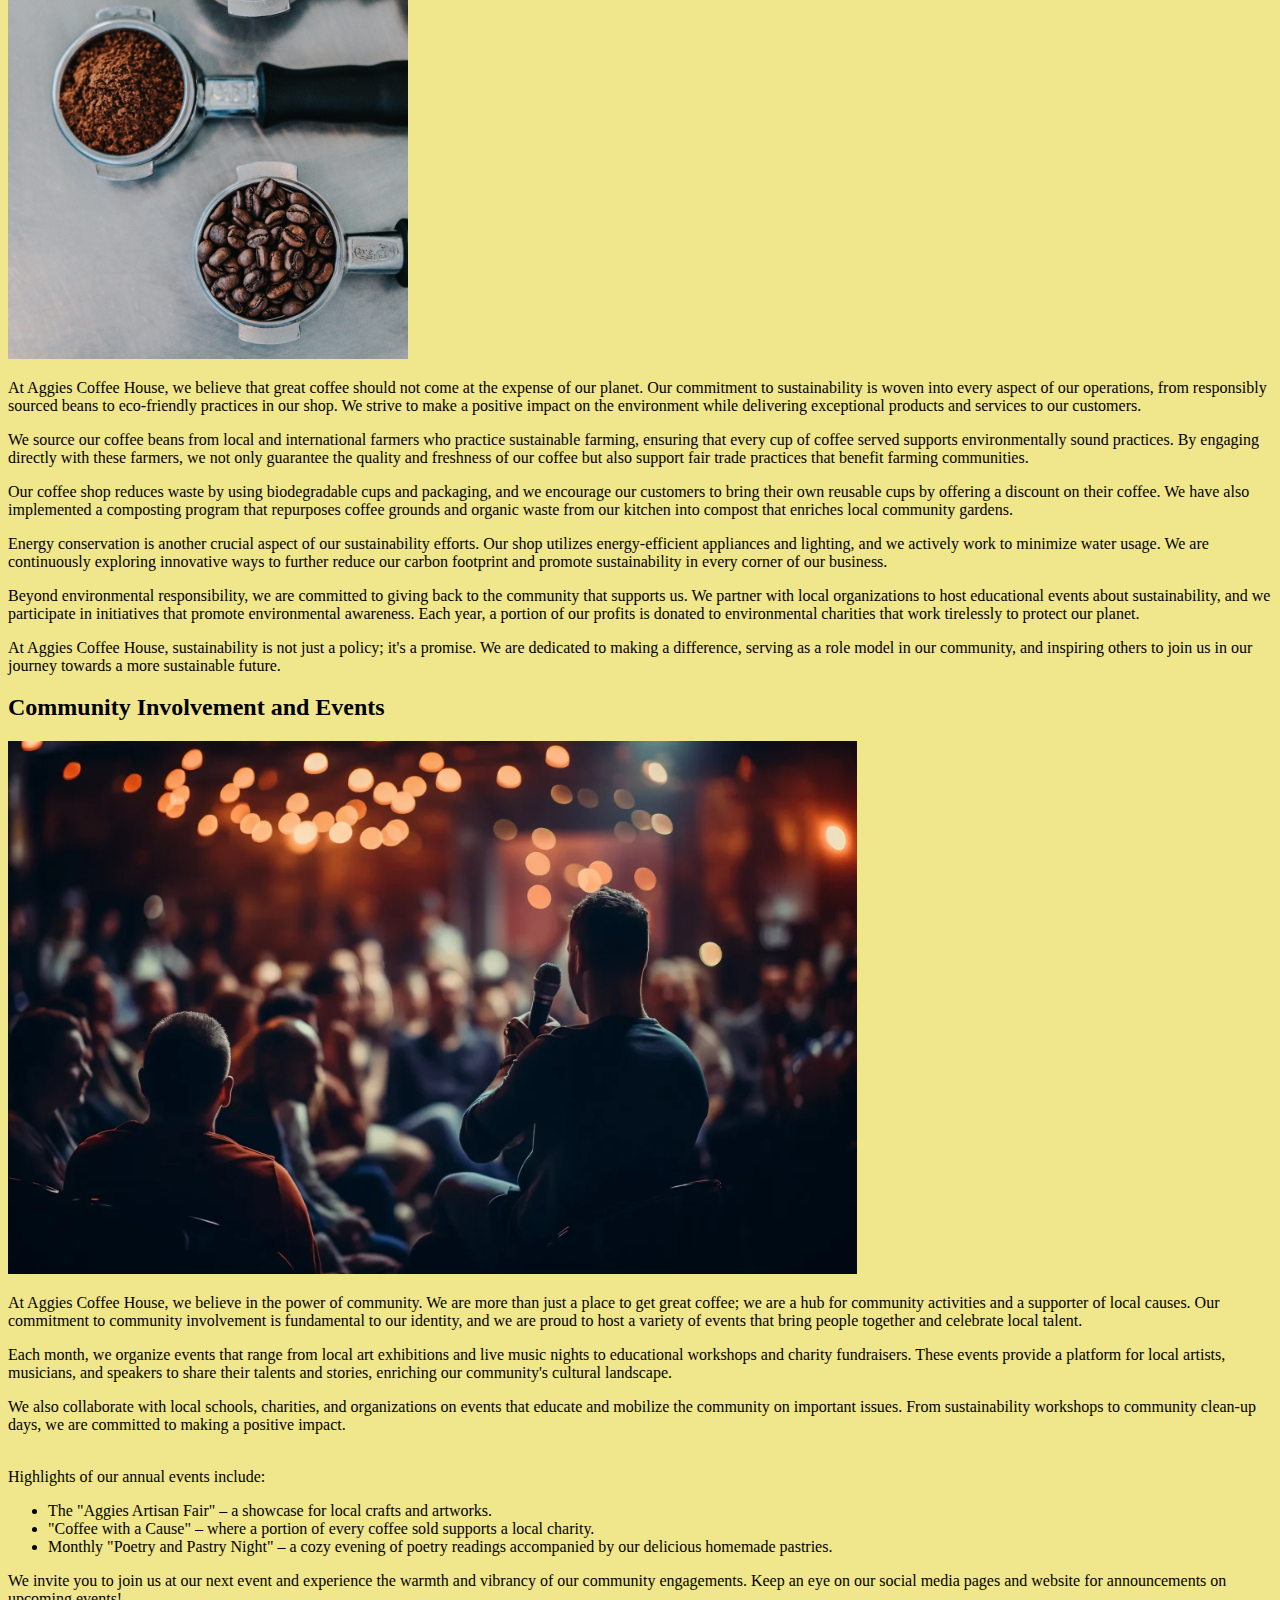
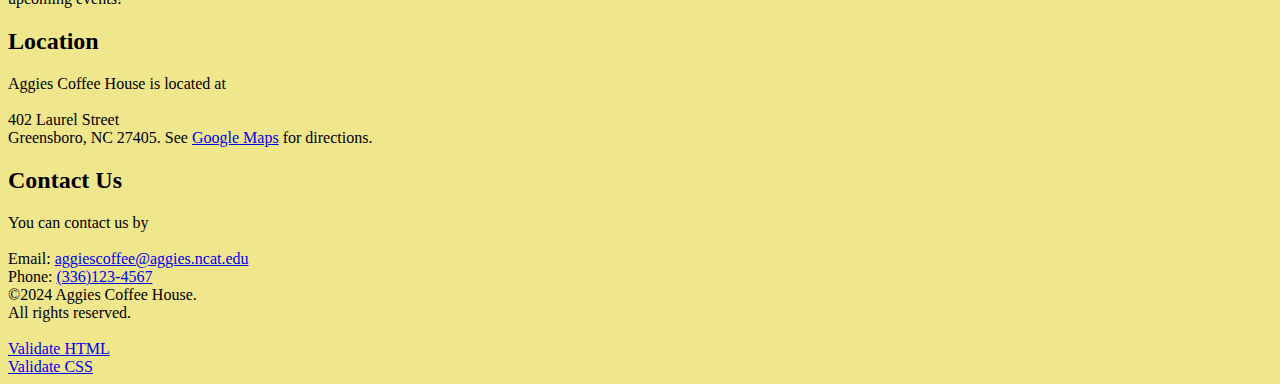
<file: assignment7/index.html>
<!DOCTYPE html>
<html lang="en">
<head>
    <meta charset="UTF-8">
    <title>Aggies Coffee House</title>
    <meta name="author" content="Group5>
    <link rel="icon" type="image/x-icon" href="images/favicon.ico">
    <link rel="stylesheet" type="text/css" href="styles.css">
    <style>
        #embedded-h2-about {text-align: center; color: darkred;}
    </style>

</head>
<body class="external-style-body">

    <header>
        <h1 class="external-h1">Aggies Coffee House</h1>
        <nav>

            <table class="external-nav-table">
              <tr>
                <td class="external-nav-td"><a class="external-nav-a" href="index.html">Home</a></td>
                <td class="external-nav-td"><a class="external-nav-a" href="menu.html">Menu</a></td>
                <td class="external-nav-td"><a class="external-nav-a" href="reservations.html">Reservations</a></td>
              </tr>
            </table>

            <br><br>Page Navigation:
            <ul>
                <li><a href="#about-us">About Us</a></li>
                <li><a href="#sustainability">Our Commitment to Sustainability</a></li>
                <li><a href="#community-events">Community Involvement and Events</a></li>
                <li><a href="#location">Location</a></li>
                <li><a href="#contact">Contact Us</a></li>
            </ul>
        </nav>
    </header>

    <main>
        <section id="about-us">
            <h2 id="embedded-h2-about">About Us</h2>
            <img src="images/logo.png" alt="Aggies Coffee House" width="400" height="533">
            <p>
                Welcome to Aggies Coffee House, where each cup of coffee is a celebration of flavor and a tribute to the rich coffee culture. Founded by a group of NC A&T students, our coffee house has quickly become a cornerstone of the students community here at NC A&T, offering a warm, inviting atmosphere that sparks creativity and conversation.
            </p>
            <p>
                Our mission is to provide a unique coffee experience by selecting the finest beans, roasting them to perfection, and crafting beverages that delight the senses. Our baristas are artists, their techniques refined through rigorous training and a deep passion for coffee excellence. Whether you're a coffee aficionado or trying specialty coffee for the first time, we tailor each visit to your tastes, ensuring an exceptional experience every time.
            </p>
            <p>
                Beyond coffee, we're committed to community engagement. Aggies Coffee House isn't just a place to grab a coffee; it's a venue where local artists showcase their talents during open mic nights, and where we host community-driven events like poetry readings and music sessions. Our walls are adorned with works by local artists, reflecting our dedication to supporting and celebrating the local arts scene.
            </p>
            <p>
                Our menu features not only a wide array of specialty coffees but also gourmet desserts and snacks sourced from local vendors. From the rich, decadent chocolate cake to our famous blueberry scones, every item is selected to complement our beverages perfectly. We believe in the power of great food and great coffee shared among friends and strangers alike, turning every visit into an opportunity for discovery and enjoyment.
            </p>
            <p>
                Thank you for choosing Aggies Coffee House. Whether you're here to study, meet friends, or just enjoy a quiet moment alone with your coffee, we're delighted to share our passion with you. Visit us and become a part of our ever-growing coffee community.
            </p>


            <br><br>Visit us to check out our:
            
            <ul>
                <li>Specialty Coffee</li>
                <li>Gourmet Deserts</li>
                <li>Music and Poetry Readings</li>
                <li>Open Mic Night</li>
            </ul>
        </section>

        <section id="sustainability">
            <h2 style="text-align: center; color: darkred;">Our Commitment to Sustainability</h2>

            <img src="images/coffee.jpg" alt="Coffee" width="400" height="533">

            <p>
                At Aggies Coffee House, we believe that great coffee should not come at the expense of our planet. Our commitment to sustainability is woven into every aspect of our operations, from responsibly sourced beans to eco-friendly practices in our shop. We strive to make a positive impact on the environment while delivering exceptional products and services to our customers.
            </p>
            <p>
                We source our coffee beans from local and international farmers who practice sustainable farming, ensuring that every cup of coffee served supports environmentally sound practices. By engaging directly with these farmers, we not only guarantee the quality and freshness of our coffee but also support fair trade practices that benefit farming communities.
            </p>
            <p>
                Our coffee shop reduces waste by using biodegradable cups and packaging, and we encourage our customers to bring their own reusable cups by offering a discount on their coffee. We have also implemented a composting program that repurposes coffee grounds and organic waste from our kitchen into compost that enriches local community gardens.
            </p>
            <p>
                Energy conservation is another crucial aspect of our sustainability efforts. Our shop utilizes energy-efficient appliances and lighting, and we actively work to minimize water usage. We are continuously exploring innovative ways to further reduce our carbon footprint and promote sustainability in every corner of our business.
            </p>
            <p>
                Beyond environmental responsibility, we are committed to giving back to the community that supports us. We partner with local organizations to host educational events about sustainability, and we participate in initiatives that promote environmental awareness. Each year, a portion of our profits is donated to environmental charities that work tirelessly to protect our planet.
            </p>
            <p>
                At Aggies Coffee House, sustainability is not just a policy; it's a promise. We are dedicated to making a difference, serving as a role model in our community, and inspiring others to join us in our journey towards a more sustainable future.
            </p>
        </section>

        <section id="community-events">
            <h2>Community Involvement and Events</h2>
            <img src="images/community.png" alt="Community at Aggies Coffee House" height="533">

            <p>
                At Aggies Coffee House, we believe in the power of community. We are more than just a place to get great coffee; we are a hub for community activities and a supporter of local causes. Our commitment to community involvement is fundamental to our identity, and we are proud to host a variety of events that bring people together and celebrate local talent.
            </p>
            <p>
                Each month, we organize events that range from local art exhibitions and live music nights to educational workshops and charity fundraisers. These events provide a platform for local artists, musicians, and speakers to share their talents and stories, enriching our community's cultural landscape.
            </p>
            <p>
                We also collaborate with local schools, charities, and organizations on events that educate and mobilize the community on important issues. From sustainability workshops to community clean-up days, we are committed to making a positive impact.
            </p>

            <br>Highlights of our annual events include:
                <ul>
                    <li>The "Aggies Artisan Fair" – a showcase for local crafts and artworks.</li>
                    <li>"Coffee with a Cause" – where a portion of every coffee sold supports a local charity.</li>
                    <li>Monthly "Poetry and Pastry Night" – a cozy evening of poetry readings accompanied by our delicious homemade pastries.</li>
                </ul>
            
            <p>
                We invite you to join us at our next event and experience the warmth and vibrancy of our community engagements. Keep an eye on our social media pages and website for announcements on upcoming events!
            </p>
        </section>

        <section id="location">
            <h2>Location</h2>
                Aggies Coffee House is located at 
                <br><br>
                402 Laurel Street
                <br>
                Greensboro, NC 27405.
            
            See <a href="https://maps.app.goo.gl/orBDhaC6fTrbt9LY6" target="_blank">Google Maps</a> for directions.
        </section>

        <section id="contact">
            <h2>Contact Us</h2>
                You can contact us by 
                <br><br>
                Email: <a href="mailto:aggiescoffee@aggies.ncat.edu">aggiescoffee@aggies.ncat.edu</a>
                <br>
                Phone: <a href="tel:+13361234567">(336)123-4567</a>
        </section>

    </main>

    <footer>
        &copy;2024 Aggies Coffee House.<br>
        All rights reserved.<br><br>

        <a href="https://validator.w3.org/check?uri=referer" referrerpolicy="unsafe-url">Validate HTML</a> <br>

        <a href="https://jigsaw.w3.org/css-validator/check/referer" referrerpolicy="unsafe-url">Validate CSS</a>
    </footer>

</body>
</html>
</file>
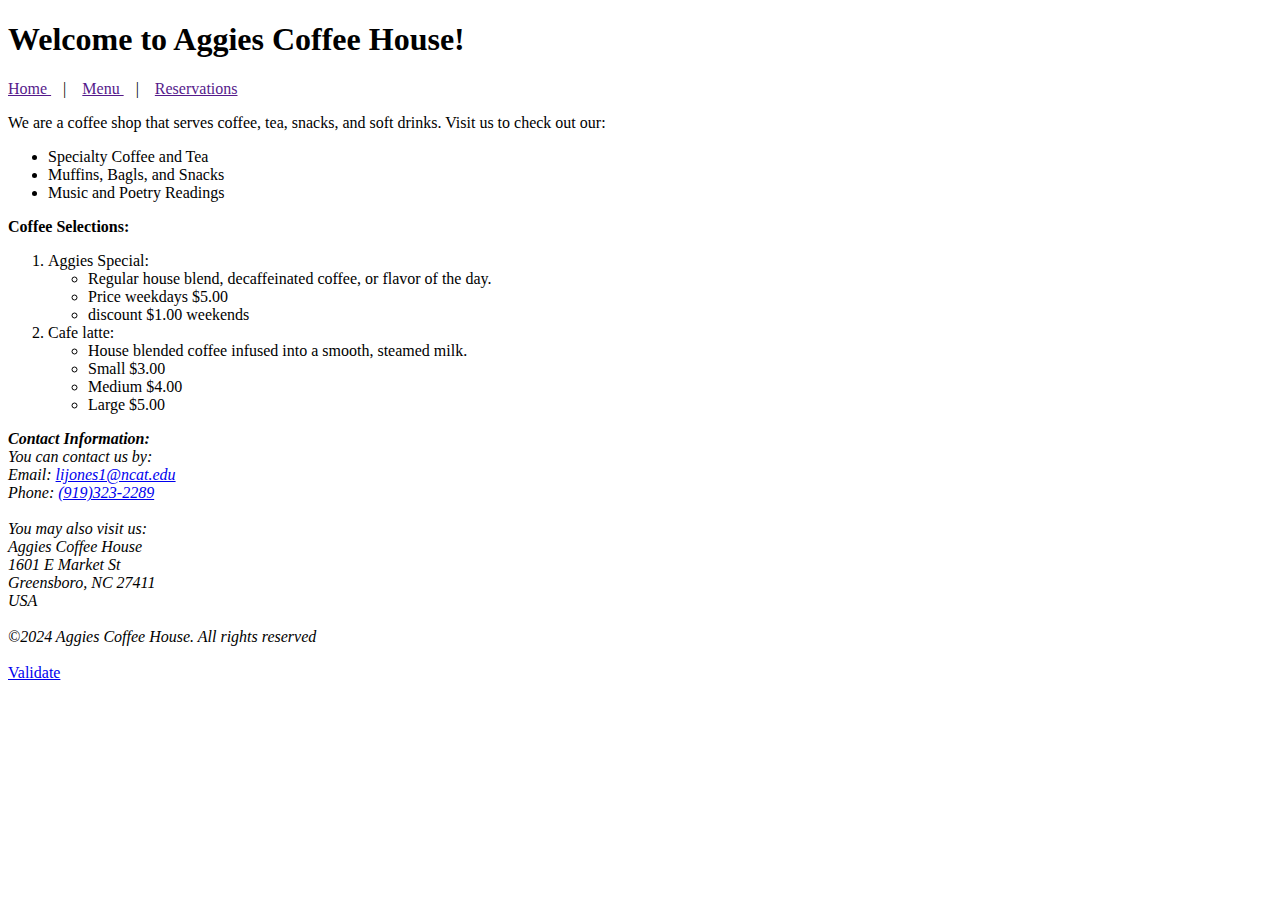
<file: assignment2/Group5-Assignment2.html>
<!DOCTYPE html>

<html lang="en">
<head>
    <title>Aggies Coffee House</title>
    <meta name="description" content="Aggies Coffee House Website">
    <meta charset="utf-8">
</head>

<body>

<header>
<!-- header begins here -->
<h1>Welcome to Aggies Coffee House!</h1>

<!-- navigation bar begins here -->
<nav>
<a href=""> Home </a> &nbsp;&nbsp; | &nbsp;&nbsp; <a href=""> Menu </a> &nbsp;&nbsp; | &nbsp;&nbsp; <a href=""> Reservations </a>
</nav>
<!-- navigation bar ends here -->

<!-- header ends here -->
</header>

<!-- main begins here -->
<main>
<p>We are a coffee shop that serves coffee, tea, snacks, and soft drinks. Visit us to check out our:</p>
    <ul>
        <li>Specialty Coffee and Tea</li>
        <li>Muffins, Bagls, and Snacks</li>
        <li>Music and Poetry Readings</li>
    </ul>


   <b> Coffee Selections: </b>
    <ol> 
        <li>
            Aggies Special:
            <ul>
            <li>Regular house blend, decaffeinated coffee, or flavor of the day.</li>
            <li> Price weekdays $5.00</li>
            <li> discount $1.00 weekends</li>
            </ul>
        </li>

        <li>
            Cafe latte:
            <ul>
            <li> House blended coffee infused into a smooth, steamed milk.</li>
            <li> Small $3.00</li>
            <li> Medium $4.00</li>
            <li> Large $5.00</li>
            </ul>
        </li>
    </ol>
<!-- main ends here -->
</main>
<!-- footer begins here -->
<footer>
<!-- address begins here -->
<address>
<b>Contact Information:</b>

<br>

You can contact us by:
<br>
Email: <a href="mailto:ncatcoffee@ncat.edu">lijones1@ncat.edu</a>
<br>
Phone: <a href="tel:+3361235689">(919)323-2289</a> <br><br>
You may also visit us:<br>
Aggies Coffee House<br>
1601 E Market St<br>
Greensboro, NC 27411<br>
USA<br><br>
<!-- address ends here -->
</address>
<i>&#169;2024 Aggies Coffee House. All rights reserved</i>

<br><br>

<a href="https://validator.w3.org/check?uri=referer" referrerpolicy="unsafe-url">Validate</a>

<!-- footer ends here -->
</footer>

</body>
</html>
</file>
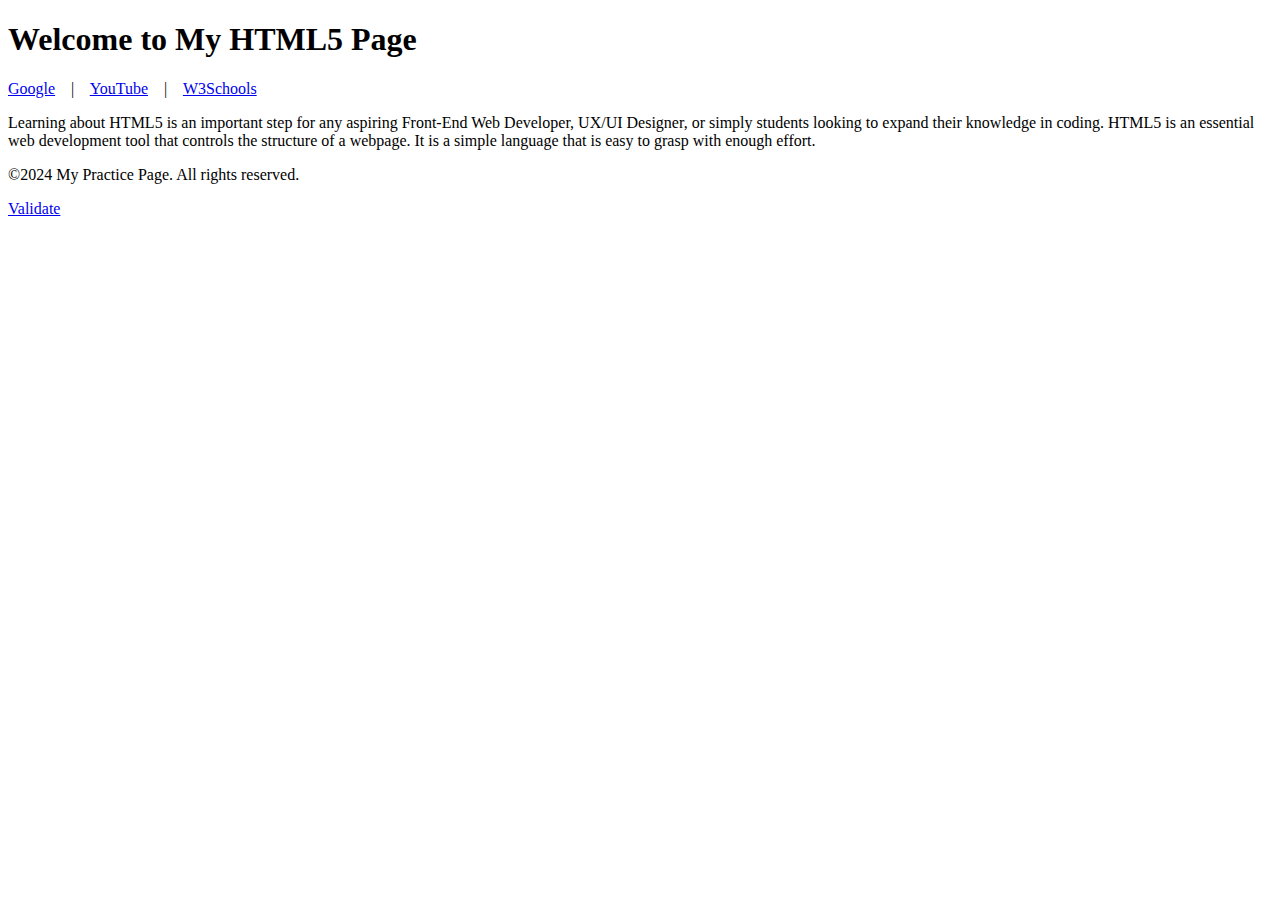
<file: assignment3/Group5-Assignment3.html>
<!DOCTYPE html>
<html lang="en">
	<head>
		<title> My HTML5 Page </title>
		<meta charset="UTF-8">
	</head>

	<body>
		<header>
			<h1>Welcome to My HTML5 Page</h1>

			<nav>
			<a href="https://www.google.com"> Google</a> &nbsp;&nbsp; | &nbsp;&nbsp;
			<a href="https://www.youtube.com"> YouTube</a> &nbsp;&nbsp; | &nbsp;&nbsp;
			<a href="https://www.w3schools.com"> W3Schools</a> 
			</nav>

		</header>
		<main>
			<p> Learning about HTML5 is an important step for any aspiring Front-End Web Developer, UX/UI Designer, or simply students looking to expand their knowledge in coding. HTML5 is an essential web development tool that controls the structure of a webpage. It is a simple language that is easy to grasp with enough effort. </p>
		</main>

		<footer>
			<p> &#169;2024 My Practice Page. All rights reserved. </p>
			<a href="https://validator.w3.org/check?uri=referer" referrerpolicy="unsafe-url">Validate</a>
		</footer>

	</body>

</html>
</file>
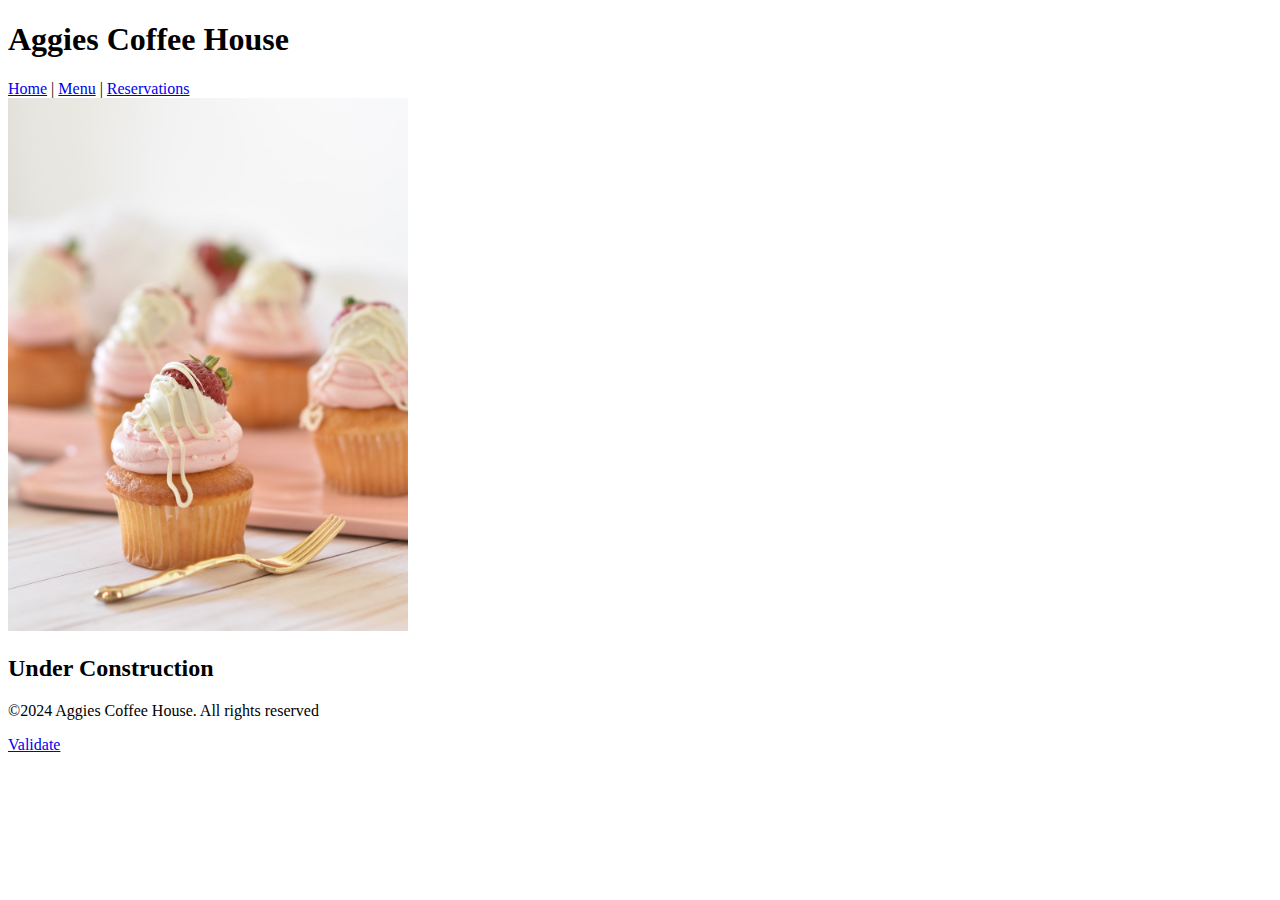
<file: assignment4/menu.html>
<!DOCTYPE html>
<html lang="en">
<head>
    <meta charset="UTF-8">
    <title>Aggies Coffee House</title>
    <meta name="author" content="Group#">
    <link rel="icon" type="image/x-icon" href="images/favicon.ico">
</head>
<body>
    
    <header>
        <h1>Aggies Coffee House</h1>
        <nav>
            <a href="index.html"> Home</a>&nbsp;|
            <a href="menu.html"> Menu</a>&nbsp;|
            <a href="reservations.html"> Reservations</a>&nbsp;
        </nav>
    </header>
    
    <main>
        <img src="images/dessert.jpg" alt="Desserts" width="400" height="533">
        <h2>Under Construction</h2>
    </main>

    <footer>
        <p> &copy;2024 Aggies Coffee House. All rights reserved</p>
        <a href="https://validator.w3.org/check?uri=referer" referrerpolicy="unsafe-url">Validate</a>
    </footer>

</body>
</html>
</file>
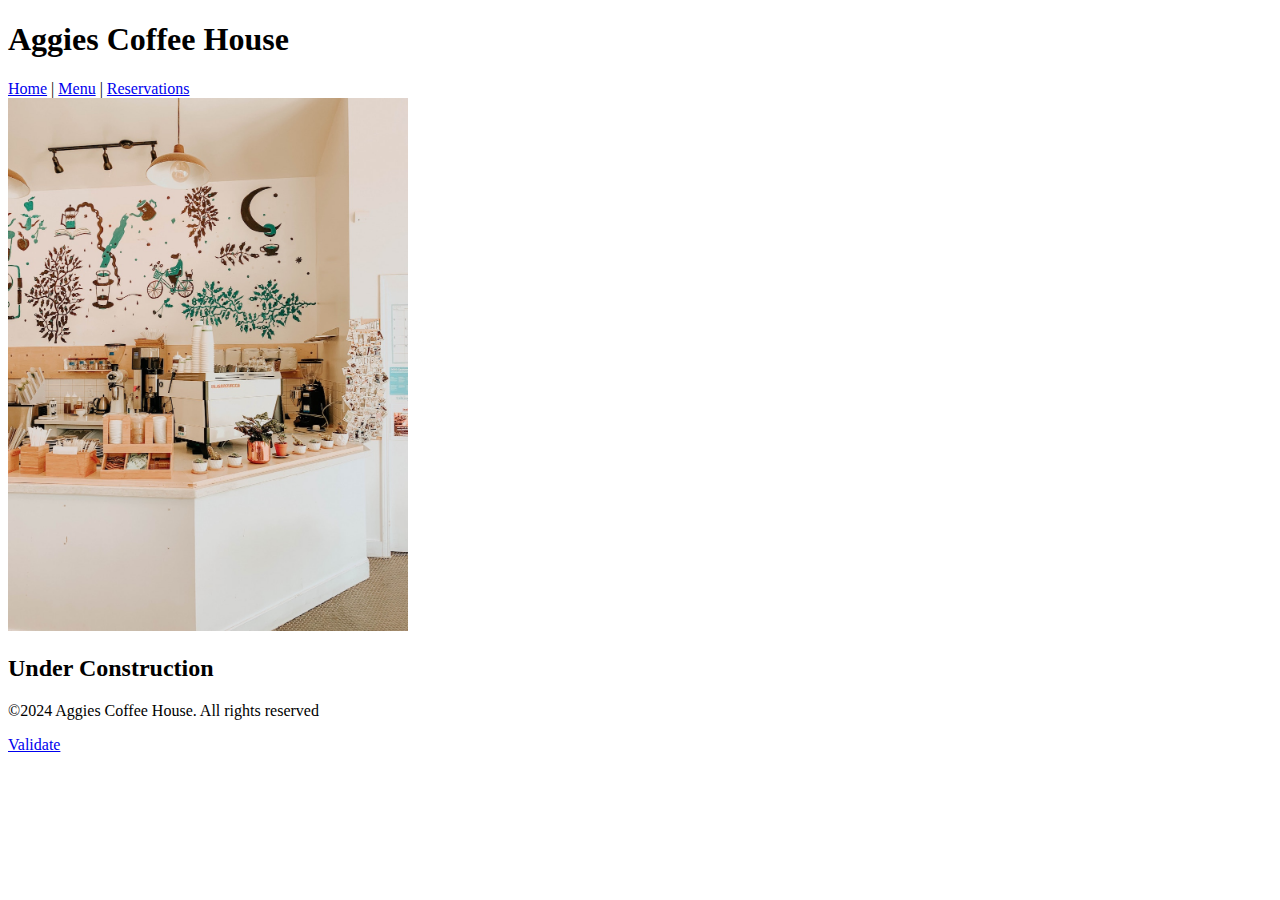
<file: assignment4/reservations.html>
<!DOCTYPE html>
<html lang="en">
<head>
    <meta charset="UTF-8">
    <title>Aggies Coffee House</title>
    <meta name="author" content="Group#">
    <link rel="icon" type="image/x-icon" href="images/favicon.ico">
</head>
<body>
    
    <header>
        <h1>Aggies Coffee House</h1>
        <nav>
            <a href="index.html"> Home</a>&nbsp;|
            <a href="menu.html"> Menu</a>&nbsp;|
            <a href="reservations.html"> Reservations</a>&nbsp;
        </nav>
    </header>
    
    <main>
        <img src="images/shop.jpg" alt="Shop" width="400" height="533">
     <h2>Under Construction</h2>
 
    </main>

    <footer>
        <p> &copy;2024 Aggies Coffee House. All rights reserved</p>
        <a href="https://validator.w3.org/check?uri=referer" referrerpolicy="unsafe-url">Validate</a>
    </footer>

</body>
</html>
</file>
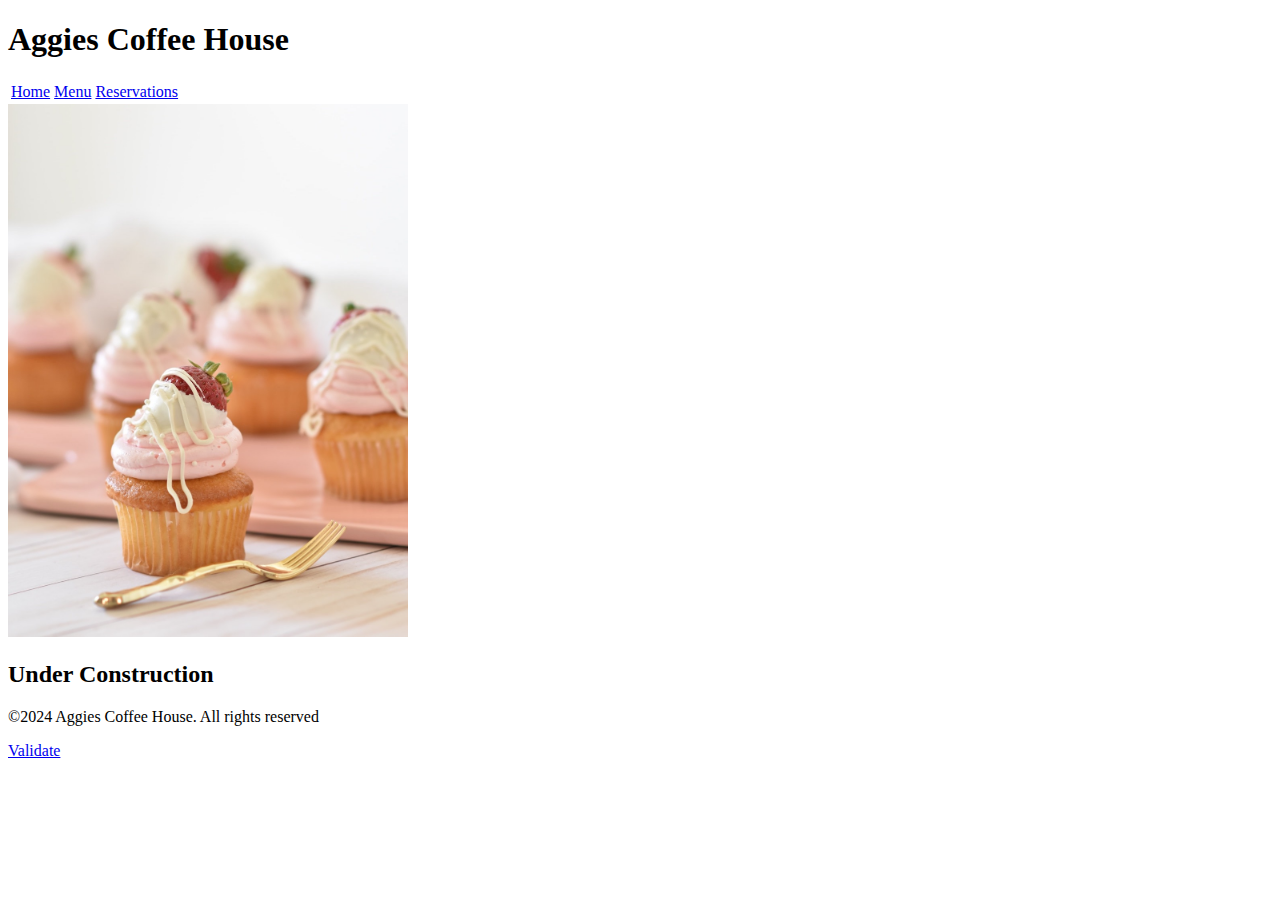
<file: assignment5/menu.html>
<!DOCTYPE html>
<html lang="en">
<head>
    <meta charset="UTF-8">
    <title>Aggies Coffee House</title>
    <meta name="author" content="Group#">
    <link rel="icon" type="image/x-icon" href="images/favicon.ico">
</head>
<body>
    
    <header>
        <h1>Aggies Coffee House</h1>
        <nav>
            <table>
              <tr>
                <td><a href="index.html">Home</a></td>
                <td><a href="menu.html">Menu</a></td>
                <td><a href="reservations.html">Reservations</a></td>
              </tr>
            </table>
        </nav>
    </header>
    
    <main>
        <img src="images/dessert.jpg" alt="Desserts" width="400" height="533">
        <h2>Under Construction</h2>
    </main>

    <footer>
        <p> &copy;2024 Aggies Coffee House. All rights reserved</p>
        <a href="https://validator.w3.org/check?uri=referer" referrerpolicy="unsafe-url">Validate</a>
    </footer>

</body>
</html>
</file>
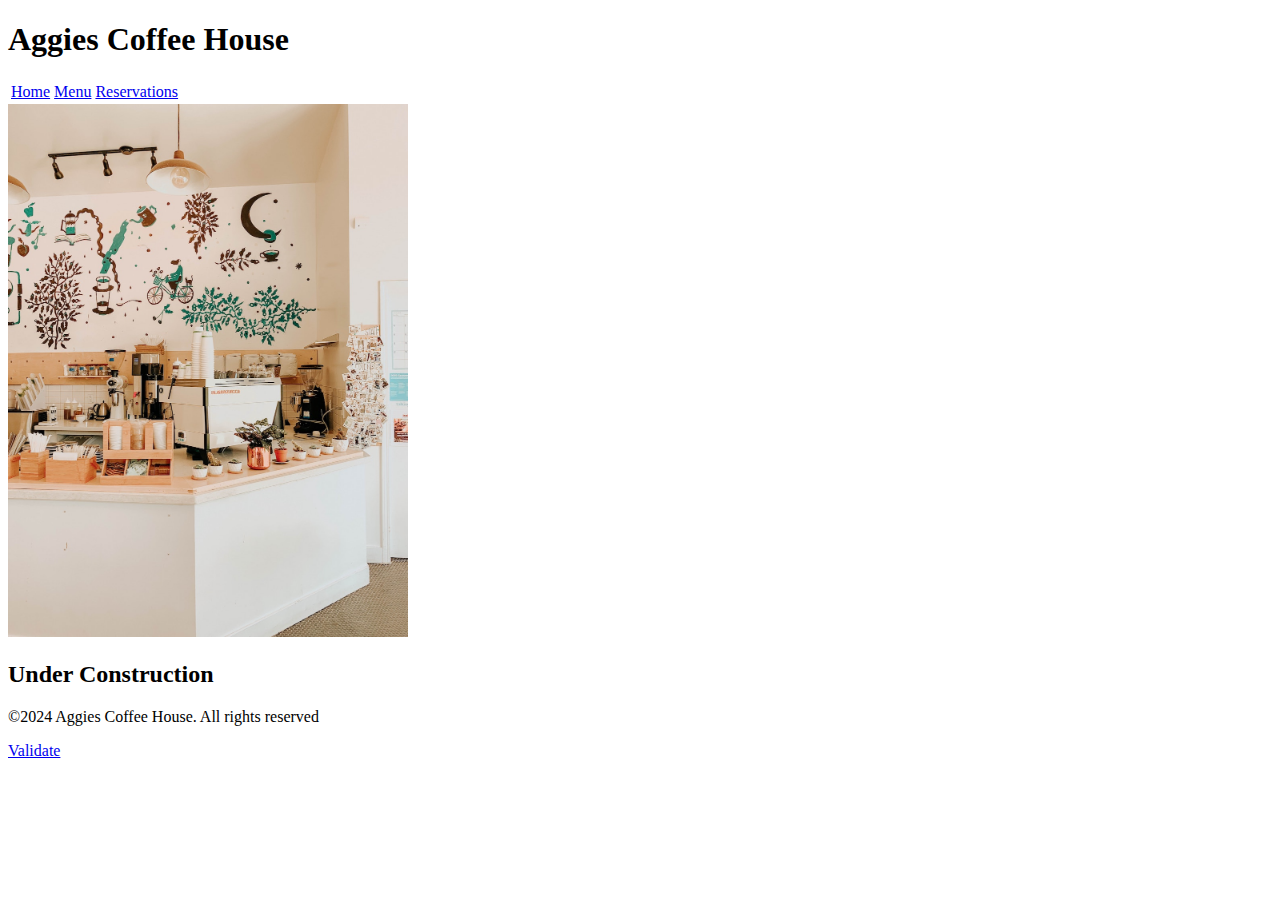
<file: assignment5/reservations.html>
<!DOCTYPE html>
<html lang="en">
<head>
    <meta charset="UTF-8">
    <title>Aggies Coffee House</title>
    <meta name="author" content="Group#">
    <link rel="icon" type="image/x-icon" href="images/favicon.ico">
</head>
<body>
    
    <header>
        <h1>Aggies Coffee House</h1>
        <nav>
            <table>
              <tr>
                <td><a href="index.html">Home</a></td>
                <td><a href="menu.html">Menu</a></td>
                <td><a href="reservations.html">Reservations</a></td>
              </tr>
            </table>
        </nav>
    </header>
    
    <main>
        <img src="images/shop.jpg" alt="Shop" width="400" height="533">
     <h2>Under Construction</h2>
 
    </main>

    <footer>
        <p> &copy;2024 Aggies Coffee House. All rights reserved</p>
        <a href="https://validator.w3.org/check?uri=referer" referrerpolicy="unsafe-url">Validate</a>
    </footer>

</body>
</html>
</file>
<file: assignment6/styles.css>
body {
	background-color: #f0e68c;
}

h1 {
	text-align: center;
	color: darkblue;
}

table {
	width: 100%;
	background-color: #e0e0e0;
}

td {
	padding: 10px;
}

table a {
	color: brown; 
	font-size: 1.5em; 
	text-decoration: none;
}

h2 {
	text-align: center;
	color: darkred;
}

p { 
	font-family: arial;
	font-size: 16px;
	text-align: justify;
}
</file>
<file: assignment7/styles.css>
.external-style-body { 
	background-color: #f0e68c; 
}
.external-h1{
	text-align: center;
	color: darkblue;
}
.external-nav-table{
	margin: 0 auto;
	border-collapse: collapse;
	width: 100%;
	background-color: #e0e0e0;
}
.external-nav-td{
	padding: 10px;
}
.external-nav-a{
	color: brown;
	font-size: 20px;
	text-decoration: none;
	
}
</file>
